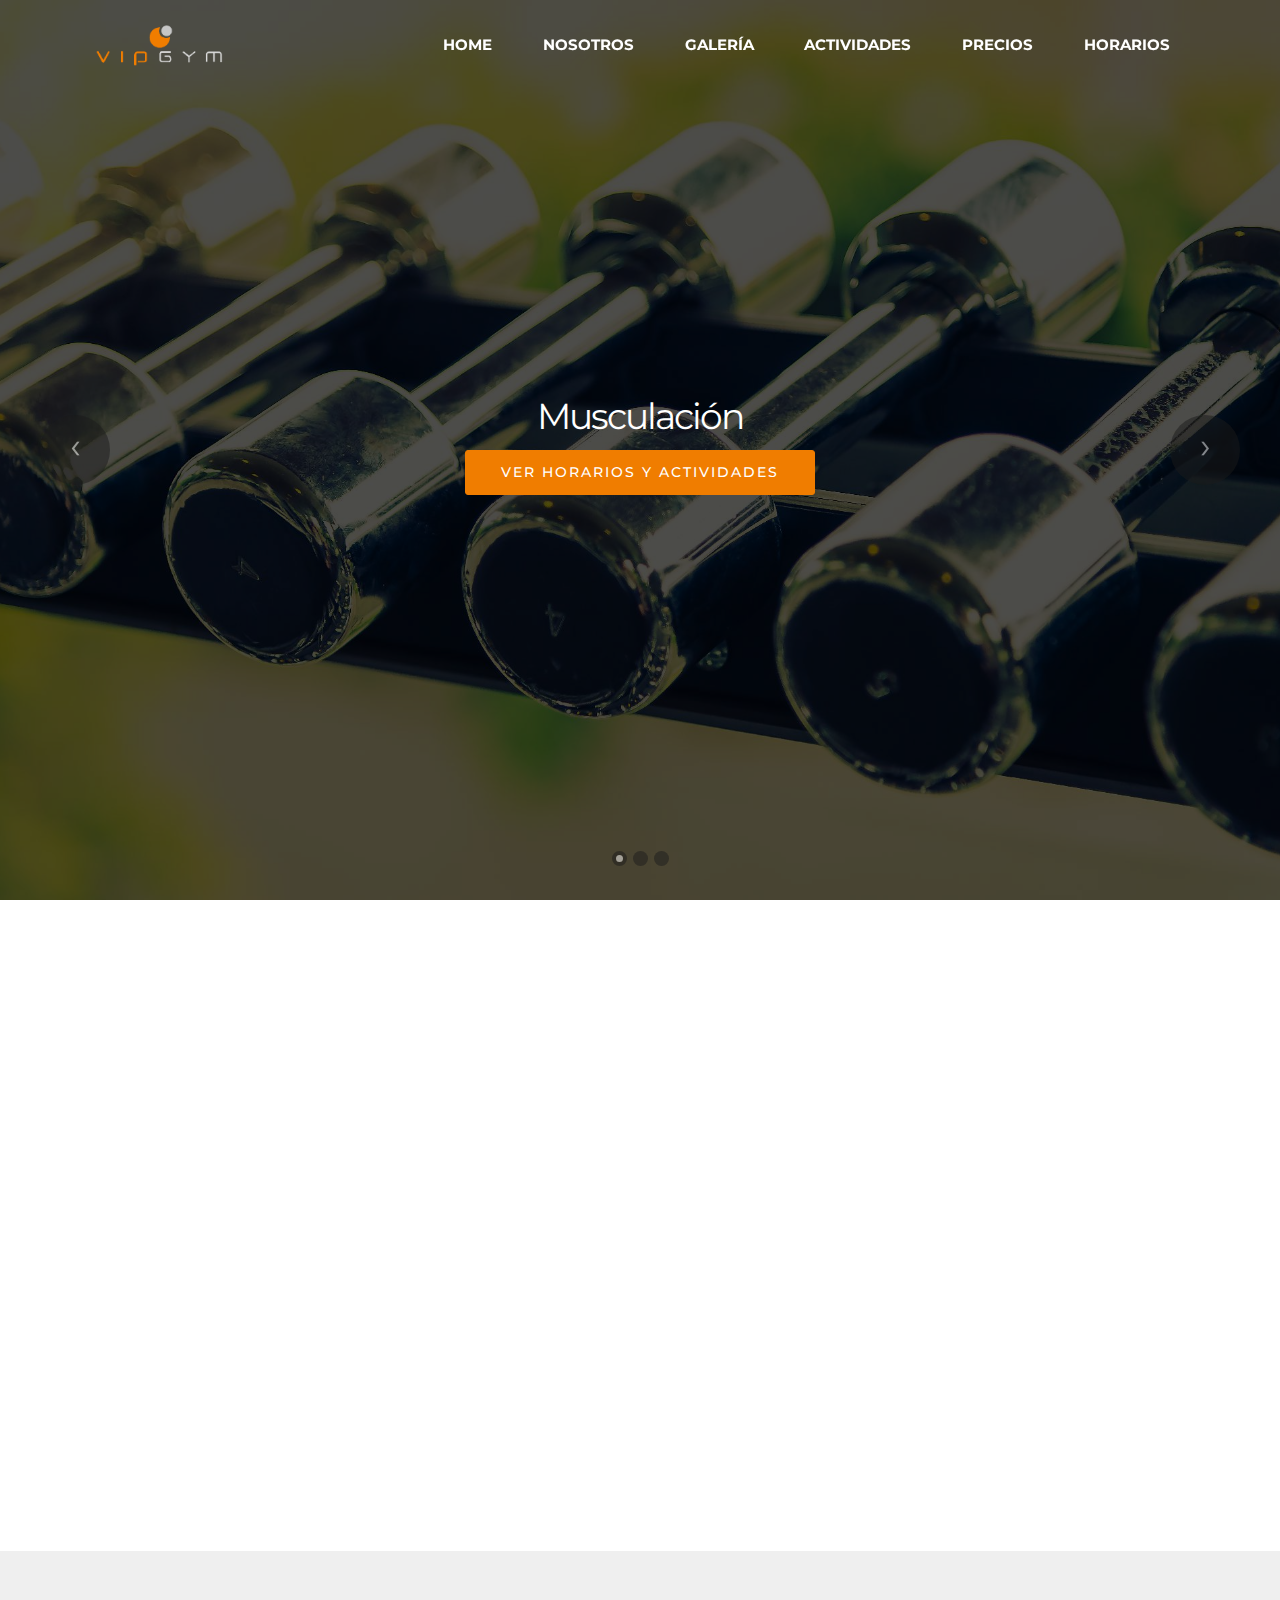
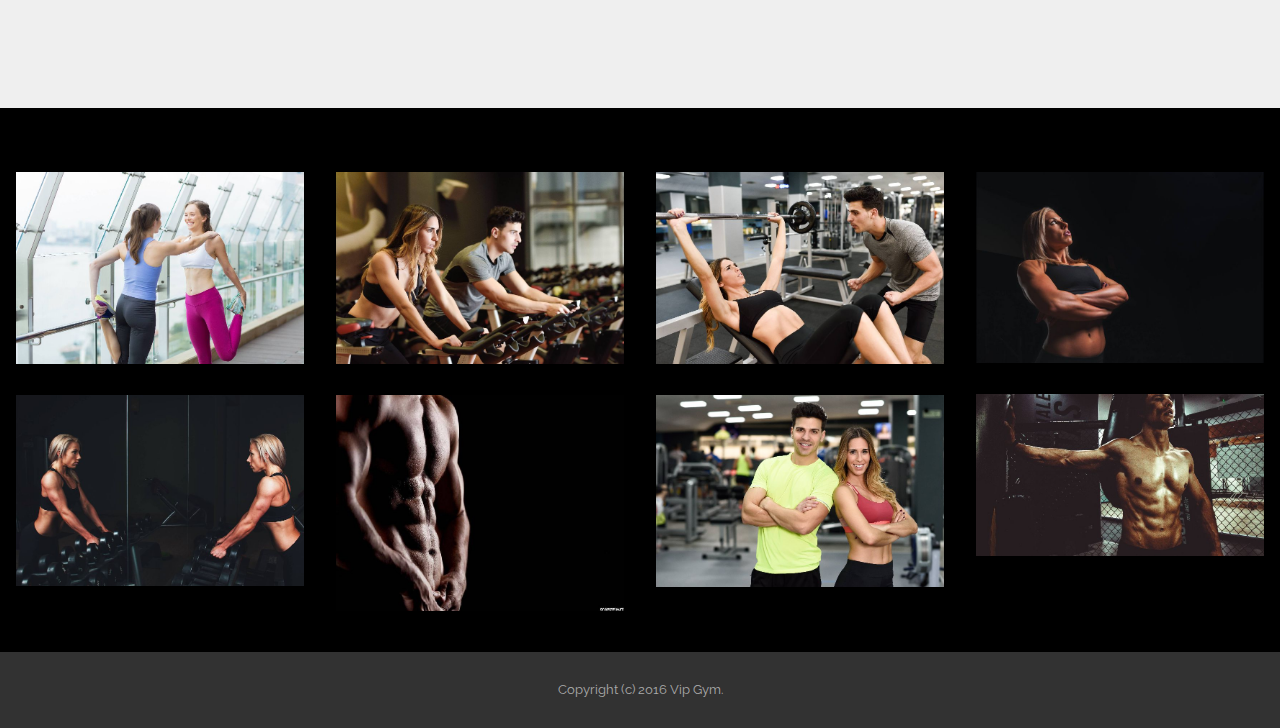
<file: index.html>
<!DOCTYPE html>
<html>
<head>
  <!-- Site made with Mobirise Website Builder v3.12.1, https://mobirise.com -->
  <meta charset="UTF-8">
  <meta http-equiv="X-UA-Compatible" content="IE=edge">
  <meta name="generator" content="Mobirise v3.12.1, mobirise.com">
  <meta name="viewport" content="width=device-width, initial-scale=1">
  <link rel="shortcut icon" href="assets/images/sitio-simple-390x128.png" type="image/x-icon">
  <meta name="description" content="">
  
  <link rel="stylesheet" href="https://fonts.googleapis.com/css?family=Lora:400,700,400italic,700italic&amp;subset=latin">
  <link rel="stylesheet" href="https://fonts.googleapis.com/css?family=Montserrat:400,700">
  <link rel="stylesheet" href="https://fonts.googleapis.com/css?family=Raleway:100,100i,200,200i,300,300i,400,400i,500,500i,600,600i,700,700i,800,800i,900,900i">
  <link rel="stylesheet" href="assets/bootstrap-material-design-font/css/material.css">
  <link rel="stylesheet" href="assets/et-line-font-plugin/style.css">
  <link rel="stylesheet" href="assets/tether/tether.min.css">
  <link rel="stylesheet" href="assets/bootstrap/css/bootstrap.min.css">
  <link rel="stylesheet" href="assets/dropdown/css/style.css">
  <link rel="stylesheet" href="assets/animate.css/animate.min.css">
  <link rel="stylesheet" href="assets/theme/css/style.css">
  <link rel="stylesheet" href="assets/mobirise-gallery/style.css">
  <link rel="stylesheet" href="assets/mobirise/css/mbr-additional.css" type="text/css">
  
  
  
</head>
<body>
<section id="menu-0">

    <nav class="navbar navbar-dropdown bg-color transparent navbar-fixed-top">
        <div class="container">

            <div class="mbr-table">
                <div class="mbr-table-cell">

                    <div class="navbar-brand">
                        <a href="https://mobirise.com" class="navbar-logo"><img src="assets/images/sitio-simple-390x128.png" alt="Mobirise"></a>
                        
                    </div>

                </div>
                <div class="mbr-table-cell">

                    <button class="navbar-toggler pull-xs-right hidden-md-up" type="button" data-toggle="collapse" data-target="#exCollapsingNavbar">
                        <div class="hamburger-icon"></div>
                    </button>

                    <ul class="nav-dropdown collapse pull-xs-right nav navbar-nav navbar-toggleable-sm" id="exCollapsingNavbar"><li class="nav-item"><a class="nav-link link" href="index.html#slider-1">HOME</a></li><li class="nav-item"><a class="nav-link link" href="index.html#msg-box5-5">NOSOTROS</a></li><li class="nav-item dropdown"><a class="nav-link link" href="index.html#gallery2-6">GALERÍA</a></li><li class="nav-item dropdown"><a class="nav-link link" href="index.html#msg-box5-5">ACTIVIDADES</a></li><li class="nav-item"><a class="nav-link link" href="index.html#msg-box5-5">PRECIOS</a></li><li class="nav-item"><a class="nav-link link" href="index.html#msg-box5-5">HORARIOS</a></li></ul>
                    <button hidden="" class="navbar-toggler navbar-close" type="button" data-toggle="collapse" data-target="#exCollapsingNavbar">
                        <div class="close-icon"></div>
                    </button>

                </div>
            </div>

        </div>
    </nav>

</section>

<section class="engine"><a rel="external" href="https://mobirise.com">Mobirise</a></section><section class="mbr-slider mbr-section mbr-section__container carousel slide mbr-section-nopadding mbr-after-navbar" data-ride="carousel" data-keyboard="false" data-wrap="true" data-pause="false" data-interval="5000" id="slider-1">
    <div>
        <div>
            <div>
                <ol class="carousel-indicators">
                    <li data-app-prevent-settings="" data-target="#slider-1" data-slide-to="0" class="active"></li><li data-app-prevent-settings="" data-target="#slider-1" data-slide-to="1"></li><li data-app-prevent-settings="" data-target="#slider-1" class="" data-slide-to="2"></li>
                </ol>
                <div class="carousel-inner" role="listbox">
                    <div class="mbr-section mbr-section-hero carousel-item dark center mbr-section-full active" data-bg-video-slide="false" style="background-image: url(assets/images/5750-2000x1335.jpg);">
                        <div class="mbr-table-cell">
                            <div class="mbr-overlay" style="opacity: 0.7;"></div>
                            <div class="container-slide container">
                                
                                <div class="row">
                                    <div class="col-md-8 col-md-offset-2 text-xs-center">
                                        <h2 class="mbr-section-title display-1"><div style="text-align: center;"><span style="text-align: right; font-weight: normal;">Musculación</span></div></h2>
                                        <p class="mbr-section-lead lead"></p>

                                        <div class="mbr-section-btn"><a class="btn btn-lg btn-danger" href="#top">VER HORARIOS Y ACTIVIDADES<br></a>  </div>
                                    </div>
                                </div>
                            </div>
                        </div>
                    </div><div class="mbr-section mbr-section-hero carousel-item dark center mbr-section-full" data-bg-video-slide="false" style="background-image: url(assets/images/686-2000x1334.jpg);">
                        <div class="mbr-table-cell">
                            <div class="mbr-overlay"></div>
                            <div class="container-slide container">
                                
                                <div class="row">
                                    <div class="col-md-8 col-md-offset-2 text-xs-center">
                                        <h2 class="mbr-section-title display-1"><span style="font-weight: normal;">Indoor cycle</span></h2>
                                        <p class="mbr-section-lead lead"></p>

                                        <div class="mbr-section-btn"><a class="btn btn-lg btn-danger" href="#top">VER HORARIO Y ACTIVIDADES<br></a> </div>
                                    </div>
                                </div>
                            </div>
                        </div>
                    </div><div class="mbr-section mbr-section-hero carousel-item dark center mbr-section-full" data-bg-video-slide="false" style="background-image: url(assets/images/oh1dmi0-2000x1333.jpg);">
                        <div class="mbr-table-cell">
                            <div class="mbr-overlay"></div>
                            <div class="container-slide container">
                                
                                <div class="row">
                                    <div class="col-md-8 col-md-offset-2 text-xs-center">
                                        <h2 class="mbr-section-title display-1"><span style="font-weight: normal;">Fitness group</span></h2>
                                        <p class="mbr-section-lead lead"></p>

                                        <div class="mbr-section-btn"><a class="btn btn-lg btn-danger" href="#top">VER HORARIO Y ACTIVIDADES<br></a> </div>
                                    </div>
                                </div>
                            </div>
                        </div>
                    </div>
                </div>

                <a data-app-prevent-settings="" class="left carousel-control" role="button" data-slide="prev" href="#slider-1">
                    <span class="icon-prev" aria-hidden="true"></span>
                    <span class="sr-only">Previous</span>
                </a>
                <a data-app-prevent-settings="" class="right carousel-control" role="button" data-slide="next" href="#slider-1">
                    <span class="icon-next" aria-hidden="true"></span>
                    <span class="sr-only">Next</span>
                </a>
            </div>
        </div>
    </div>
</section>

<section class="mbr-section" id="msg-box5-5" style="background-color: rgb(255, 255, 255); padding-top: 160px; padding-bottom: 160px;">

    
    <div class="container">
        <div class="row">
            <div class="mbr-table-md-up">

              

              <div class="mbr-table-cell col-md-5 text-xs-center text-md-right content-size">
                  <h3 class="mbr-section-title display-2">Nosotros</h3>
                  <div class="lead">

                    <p>Explicación corporativa acerca de Vip Gym</p>

                  </div>

                  
              </div>


              


              <div class="mbr-table-cell mbr-left-padding-md-up mbr-valign-top col-md-7 image-size" style="width: 50%;">
                  <div class="mbr-figure"><img src="assets/images/mbr-1400x929.jpg"></div>
              </div>

            </div>
        </div>
    </div>

</section>

<section class="mbr-section mbr-section__container article" id="header3-8" style="background-color: rgb(239, 239, 239); padding-top: 40px; padding-bottom: 60px;">
    <div class="container">
        <div class="row">
            <div class="col-xs-12">
                <h3 class="mbr-section-title display-2">GALERÍA</h3>
                <small class="mbr-section-subtitle"></small>
            </div>
        </div>
    </div>
</section>

<section class="mbr-gallery mbr-section mbr-section-nopadding mbr-slider-carousel" id="gallery3-9" data-filter="false" style="background-color: rgb(0, 0, 0); padding-top: 3rem; padding-bottom: 1.5rem;">
    <!-- Filter -->
    

    <!-- Gallery -->
    <div class="mbr-gallery-row">
        <div class=" mbr-gallery-layout-default">
            <div>
                <div>
                    <div class="mbr-gallery-item mbr-gallery-item__mobirise3 mbr-gallery-item--p1" data-tags="Awesome" data-video-url="false">
                        <div href="#lb-gallery3-9" data-slide-to="0" data-toggle="modal">
                            
                            

                            <img alt="" src="assets/images/oh1dmi0-2000x1333-800x533.jpg">
                            
                            <span class="icon-focus"></span>
                            
                        </div>
                    </div><div class="mbr-gallery-item mbr-gallery-item__mobirise3 mbr-gallery-item--p1" data-tags="Responsive" data-video-url="false">
                        <div href="#lb-gallery3-9" data-slide-to="1" data-toggle="modal">
                            
                            

                            <img alt="" src="assets/images/686-2000x1334-800x533.jpg">
                            
                            <span class="icon-focus"></span>
                            
                        </div>
                    </div><div class="mbr-gallery-item mbr-gallery-item__mobirise3 mbr-gallery-item--p1" data-tags="Creative" data-video-url="false">
                        <div href="#lb-gallery3-9" data-slide-to="2" data-toggle="modal">
                            
                            

                            <img alt="" src="assets/images/693-2000x1334-800x533.jpg">
                            
                            <span class="icon-focus"></span>
                            
                        </div>
                    </div><div class="mbr-gallery-item mbr-gallery-item__mobirise3 mbr-gallery-item--p1" data-tags="Animated" data-video-url="false">
                        <div href="#lb-gallery3-9" data-slide-to="3" data-toggle="modal">
                            
                            

                            <img alt="" src="assets/images/mbr-2000x1327-800x530.jpg">
                            
                            <span class="icon-focus"></span>
                            
                        </div>
                    </div><div class="mbr-gallery-item mbr-gallery-item__mobirise3 mbr-gallery-item--p1" data-tags="Awesome" data-video-url="false">
                        <div href="#lb-gallery3-9" data-slide-to="4" data-toggle="modal">
                            
                            

                            <img alt="" src="assets/images/mbr-2000x1125-800x450.jpg">
                            
                            <span class="icon-focus"></span>
                            
                        </div>
                    </div><div class="mbr-gallery-item mbr-gallery-item__mobirise3 mbr-gallery-item--p1" data-tags="Beautiful" data-video-url="false">
                        <div href="#lb-gallery3-9" data-slide-to="5" data-toggle="modal">
                            
                            

                            <img alt="" src="assets/images/mbr-1-2000x1328-800x531.jpg">
                            
                            <span class="icon-focus"></span>
                            
                        </div>
                    </div><div class="mbr-gallery-item mbr-gallery-item__mobirise3 mbr-gallery-item--p1" data-tags="Responsive" data-video-url="false">
                        <div href="#lb-gallery3-9" data-slide-to="6" data-toggle="modal">
                            
                            

                            <img alt="" src="assets/images/wallpaper-fitness-2000x1500-800x600.jpg">
                            
                            <span class="icon-focus"></span>
                            
                        </div>
                    </div><div class="mbr-gallery-item mbr-gallery-item__mobirise3 mbr-gallery-item--p1" data-tags="Animated" data-video-url="false">
                        <div href="#lb-gallery3-9" data-slide-to="7" data-toggle="modal">
                            
                            

                            <img alt="" src="assets/images/706-2000x1334-800x533.jpg">
                            
                            <span class="icon-focus"></span>
                            
                        </div>
                    </div>
                </div>
            </div>
            <div class="clearfix"></div>
        </div>
    </div>

    <!-- Lightbox -->
    <div data-app-prevent-settings="" class="mbr-slider modal fade carousel slide" tabindex="-1" data-keyboard="true" data-interval="false" id="lb-gallery3-9">
        <div class="modal-dialog">
            <div class="modal-content">
                <div class="modal-body">
                    <ol class="carousel-indicators">
                        <li data-app-prevent-settings="" data-target="#lb-gallery3-9" data-slide-to="0"></li><li data-app-prevent-settings="" data-target="#lb-gallery3-9" data-slide-to="1"></li><li data-app-prevent-settings="" data-target="#lb-gallery3-9" data-slide-to="2"></li><li data-app-prevent-settings="" data-target="#lb-gallery3-9" data-slide-to="3"></li><li data-app-prevent-settings="" data-target="#lb-gallery3-9" data-slide-to="4"></li><li data-app-prevent-settings="" data-target="#lb-gallery3-9" data-slide-to="5"></li><li data-app-prevent-settings="" data-target="#lb-gallery3-9" class=" active" data-slide-to="6"></li><li data-app-prevent-settings="" data-target="#lb-gallery3-9" data-slide-to="7"></li>
                    </ol>
                    <div class="carousel-inner">
                        <div class="carousel-item">
                            <img alt="" src="assets/images/oh1dmi0-2000x1333.jpg">
                        </div><div class="carousel-item">
                            <img alt="" src="assets/images/686-2000x1334.jpg">
                        </div><div class="carousel-item">
                            <img alt="" src="assets/images/693-2000x1334.jpg">
                        </div><div class="carousel-item">
                            <img alt="" src="assets/images/mbr-2000x1327.jpg">
                        </div><div class="carousel-item">
                            <img alt="" src="assets/images/mbr-2000x1125.jpg">
                        </div><div class="carousel-item">
                            <img alt="" src="assets/images/mbr-1-2000x1328.jpg">
                        </div><div class="carousel-item active">
                            <img alt="" src="assets/images/wallpaper-fitness-2000x1500.jpg">
                        </div><div class="carousel-item">
                            <img alt="" src="assets/images/706-2000x1334.jpg">
                        </div>
                    </div>
                    <a class="left carousel-control" role="button" data-slide="prev" href="#lb-gallery3-9">
                        <span class="icon-prev" aria-hidden="true"></span>
                        <span class="sr-only">Previous</span>
                    </a>
                    <a class="right carousel-control" role="button" data-slide="next" href="#lb-gallery3-9">
                        <span class="icon-next" aria-hidden="true"></span>
                        <span class="sr-only">Next</span>
                    </a>

                    <a class="close" href="#" role="button" data-dismiss="modal">
                        <span aria-hidden="true">×</span>
                        <span class="sr-only">Close</span>
                    </a>
                </div>
            </div>
        </div>
    </div>
</section>

<footer class="mbr-small-footer mbr-section mbr-section-nopadding" id="footer1-3" style="background-color: rgb(50, 50, 50); padding-top: 1.75rem; padding-bottom: 1.75rem;">
    
    <div class="container">
        <p class="text-xs-center">Copyright (c) 2016 Vip Gym.</p>
    </div>
</footer>


  <script src="assets/web/assets/jquery/jquery.min.js"></script>
  <script src="assets/tether/tether.min.js"></script>
  <script src="assets/bootstrap/js/bootstrap.min.js"></script>
  <script src="assets/smooth-scroll/smooth-scroll.js"></script>
  <script src="assets/dropdown/js/script.min.js"></script>
  <script src="assets/touch-swipe/jquery.touch-swipe.min.js"></script>
  <script src="assets/viewport-checker/jquery.viewportchecker.js"></script>
  <script src="assets/bootstrap-carousel-swipe/bootstrap-carousel-swipe.js"></script>
  <script src="assets/masonry/masonry.pkgd.min.js"></script>
  <script src="assets/imagesloaded/imagesloaded.pkgd.min.js"></script>
  <script src="assets/theme/js/script.js"></script>
  <script src="assets/mobirise-gallery/player.min.js"></script>
  <script src="assets/mobirise-gallery/script.js"></script>
  
  
  <input name="animation" type="hidden">
  </body>
</html>
</file>
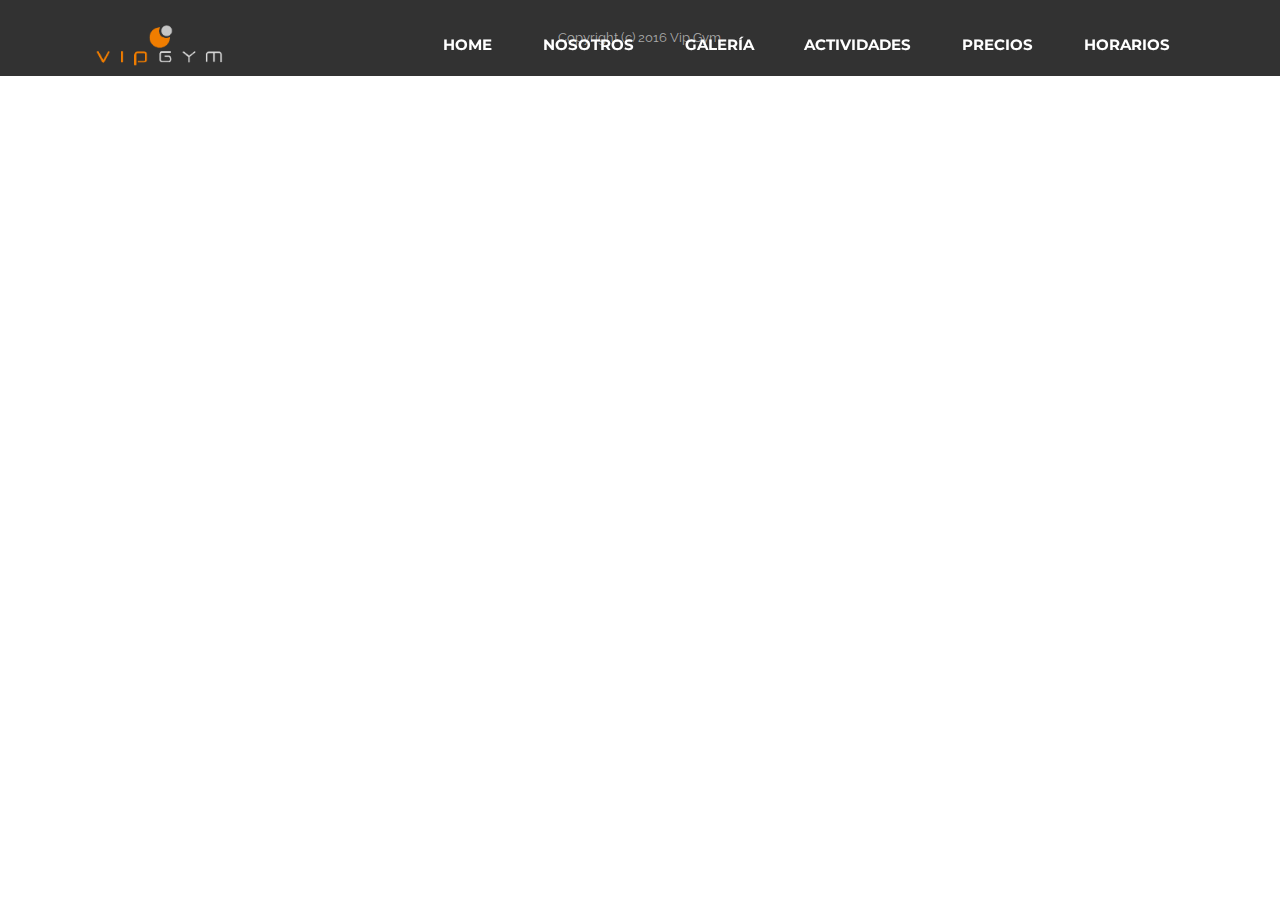
<file: page1.html>
<!DOCTYPE html>
<html>
<head>
  <!-- Site made with Mobirise Website Builder v3.12.1, https://mobirise.com -->
  <meta charset="UTF-8">
  <meta http-equiv="X-UA-Compatible" content="IE=edge">
  <meta name="generator" content="Mobirise v3.12.1, mobirise.com">
  <meta name="viewport" content="width=device-width, initial-scale=1">
  <link rel="shortcut icon" href="assets/images/sitio-simple-390x128.png" type="image/x-icon">
  <meta name="description" content="Website Maker Description">
  <title>Website Maker Title</title>
  <link rel="stylesheet" href="https://fonts.googleapis.com/css?family=Lora:400,700,400italic,700italic&amp;subset=latin">
  <link rel="stylesheet" href="https://fonts.googleapis.com/css?family=Montserrat:400,700">
  <link rel="stylesheet" href="https://fonts.googleapis.com/css?family=Raleway:100,100i,200,200i,300,300i,400,400i,500,500i,600,600i,700,700i,800,800i,900,900i">
  <link rel="stylesheet" href="assets/bootstrap-material-design-font/css/material.css">
  <link rel="stylesheet" href="assets/tether/tether.min.css">
  <link rel="stylesheet" href="assets/bootstrap/css/bootstrap.min.css">
  <link rel="stylesheet" href="assets/dropdown/css/style.css">
  <link rel="stylesheet" href="assets/animate.css/animate.min.css">
  <link rel="stylesheet" href="assets/theme/css/style.css">
  <link rel="stylesheet" href="assets/mobirise/css/mbr-additional.css" type="text/css">
  
  
  
</head>
<body>
<section id="menu-2">

    <nav class="navbar navbar-dropdown bg-color transparent navbar-fixed-top">
        <div class="container">

            <div class="mbr-table">
                <div class="mbr-table-cell">

                    <div class="navbar-brand">
                        <a href="https://mobirise.com" class="navbar-logo"><img src="assets/images/sitio-simple-390x128.png" alt="Mobirise"></a>
                        
                    </div>

                </div>
                <div class="mbr-table-cell">

                    <button class="navbar-toggler pull-xs-right hidden-md-up" type="button" data-toggle="collapse" data-target="#exCollapsingNavbar">
                        <div class="hamburger-icon"></div>
                    </button>

                    <ul class="nav-dropdown collapse pull-xs-right nav navbar-nav navbar-toggleable-sm" id="exCollapsingNavbar"><li class="nav-item"><a class="nav-link link" href="index.html#slider-1">HOME</a></li><li class="nav-item"><a class="nav-link link" href="index.html#msg-box5-5">NOSOTROS</a></li><li class="nav-item dropdown"><a class="nav-link link" href="index.html#gallery2-6">GALERÍA</a></li><li class="nav-item dropdown"><a class="nav-link link" href="index.html#msg-box5-5">ACTIVIDADES</a></li><li class="nav-item"><a class="nav-link link" href="index.html#msg-box5-5">PRECIOS</a></li><li class="nav-item"><a class="nav-link link" href="index.html#msg-box5-5">HORARIOS</a></li></ul>
                    <button hidden="" class="navbar-toggler navbar-close" type="button" data-toggle="collapse" data-target="#exCollapsingNavbar">
                        <div class="close-icon"></div>
                    </button>

                </div>
            </div>

        </div>
    </nav>

</section>

<section class="engine"><a rel="external" href="https://mobirise.com">https://mobirise.com/</a></section><footer class="mbr-small-footer mbr-section mbr-section-nopadding mbr-after-navbar" id="footer1-3" style="background-color: rgb(50, 50, 50); padding-top: 1.75rem; padding-bottom: 1.75rem;">
    
    <div class="container">
        <p class="text-xs-center">Copyright (c) 2016 Vip Gym.</p>
    </div>
</footer>


  <script src="assets/web/assets/jquery/jquery.min.js"></script>
  <script src="assets/tether/tether.min.js"></script>
  <script src="assets/bootstrap/js/bootstrap.min.js"></script>
  <script src="assets/smooth-scroll/smooth-scroll.js"></script>
  <script src="assets/dropdown/js/script.min.js"></script>
  <script src="assets/touch-swipe/jquery.touch-swipe.min.js"></script>
  <script src="assets/viewport-checker/jquery.viewportchecker.js"></script>
  <script src="assets/theme/js/script.js"></script>
  
  
  <input name="animation" type="hidden">
  </body>
</html>
</file>
<file: assets/bootstrap-material-design-font/css/material.css>
@font-face {
  font-family: 'Material-Design-Icons';
  src: url('../fonts/Material-Design-Icons.eot?3ocs8m');
  src: url('../fonts/Material-Design-Icons.eot?#iefix3ocs8m') format('embedded-opentype'), url('../fonts/Material-Design-Icons.woff?3ocs8m') format('woff'), url('../fonts/Material-Design-Icons.ttf?3ocs8m') format('truetype'), url('../fonts/Material-Design-Icons.svg?3ocs8m#Material-Design-Icons') format('svg');
  font-weight: normal;
  font-style: normal;
}
[class^="mdi-"],
[class*="mdi-"] {
  speak: none;
  display: inline-block;
  font-style: normal;
  font-variant:normal;
  font-weight:normal;
  /*font-size:24px;*/
  line-height:1;
  font-family:'Material-Design-Icons' !important;
  text-rendering: auto;
  
  -webkit-font-smoothing: antialiased;
  -moz-osx-font-smoothing: grayscale;
  -webkit-transform: translate(0, 0);
      -ms-transform: translate(0, 0);
          transform: translate(0, 0);
}
[class^="mdi-"]:before,
[class*="mdi-"]:before {
  display: inline-block;
  speak: none;
  text-decoration: inherit;
}
[class^="mdi-"].pull-left,
[class*="mdi-"].pull-left {
  margin-right: .3em;
}
[class^="mdi-"].pull-right,
[class*="mdi-"].pull-right {
  margin-left: .3em;
}
[class^="mdi-"].mdi-lg:before,
[class*="mdi-"].mdi-lg:before,
[class^="mdi-"].mdi-lg:after,
[class*="mdi-"].mdi-lg:after {
  font-size: 1.33333333em;
  line-height: 0.75em;
  vertical-align: -15%;
}
[class^="mdi-"].mdi-2x:before,
[class*="mdi-"].mdi-2x:before,
[class^="mdi-"].mdi-2x:after,
[class*="mdi-"].mdi-2x:after {
  font-size: 2em;
}
[class^="mdi-"].mdi-3x:before,
[class*="mdi-"].mdi-3x:before,
[class^="mdi-"].mdi-3x:after,
[class*="mdi-"].mdi-3x:after {
  font-size: 3em;
}
[class^="mdi-"].mdi-4x:before,
[class*="mdi-"].mdi-4x:before,
[class^="mdi-"].mdi-4x:after,
[class*="mdi-"].mdi-4x:after {
  font-size: 4em;
}
[class^="mdi-"].mdi-5x:before,
[class*="mdi-"].mdi-5x:before,
[class^="mdi-"].mdi-5x:after,
[class*="mdi-"].mdi-5x:after {
  font-size: 5em;
}
[class^="mdi-device-signal-cellular-"]:after,
[class^="mdi-device-battery-"]:after,
[class^="mdi-device-battery-charging-"]:after,
[class^="mdi-device-signal-cellular-connected-no-internet-"]:after,
[class^="mdi-device-signal-wifi-"]:after,
[class^="mdi-device-signal-wifi-statusbar-not-connected"]:after,
.mdi-device-network-wifi:after {
  opacity: .3;
  position: absolute;
  left: 0;
  top: 0;
  z-index: 1;
  display: inline-block;
  speak: none;
  text-decoration: inherit;
}
[class^="mdi-device-signal-cellular-"]:after {
  content: "\e758";
}
[class^="mdi-device-battery-"]:after {
  content: "\e735";
}
[class^="mdi-device-battery-charging-"]:after {
  content: "\e733";
}
[class^="mdi-device-signal-cellular-connected-no-internet-"]:after {
  content: "\e75d";
}
[class^="mdi-device-signal-wifi-"]:after,
.mdi-device-network-wifi:after {
  content: "\e765";
}
[class^="mdi-device-signal-wifi-statusbasr-not-connected"]:after {
  content: "\e8f7";
}
.mdi-device-signal-cellular-off:after,
.mdi-device-signal-cellular-null:after,
.mdi-device-signal-cellular-no-sim:after,
.mdi-device-signal-wifi-off:after,
.mdi-device-signal-wifi-4-bar:after,
.mdi-device-signal-cellular-4-bar:after,
.mdi-device-battery-alert:after,
.mdi-device-signal-cellular-connected-no-internet-4-bar:after,
.mdi-device-battery-std:after,
.mdi-device-battery-full .mdi-device-battery-unknown:after {
  content: "";
}
.mdi-fw {
  width: 1.28571429em;
  text-align: center;
}
.mdi-ul {
  padding-left: 0;
  margin-left: 2.14285714em;
  list-style-type: none;
}
.mdi-ul > li {
  position: relative;
}
.mdi-li {
  position: absolute;
  left: -2.14285714em;
  width: 2.14285714em;
  top: 0.14285714em;
  text-align: center;
}
.mdi-li.mdi-lg {
  left: -1.85714286em;
}
.mdi-border {
  padding: .2em .25em .15em;
  border: solid 0.08em #eeeeee;
  border-radius: .1em;
}
.mdi-spin {
  -webkit-animation: mdi-spin 2s infinite linear;
  animation: mdi-spin 2s infinite linear;
  -webkit-transform-origin: 50% 50%;
  -ms-transform-origin: 50% 50%;
      transform-origin: 50% 50%;
}
.mdi-pulse {
  -webkit-animation: mdi-spin 1s steps(8) infinite;
  animation: mdi-spin 1s steps(8) infinite;
  -webkit-transform-origin: 50% 50%;
  -ms-transform-origin: 50% 50%;
      transform-origin: 50% 50%;
}
@-webkit-keyframes mdi-spin {
  0% {
    -webkit-transform: rotate(0deg);
    transform: rotate(0deg);
  }
  100% {
    -webkit-transform: rotate(359deg);
    transform: rotate(359deg);
  }
}
@keyframes mdi-spin {
  0% {
    -webkit-transform: rotate(0deg);
    transform: rotate(0deg);
  }
  100% {
    -webkit-transform: rotate(359deg);
    transform: rotate(359deg);
  }
}
.mdi-rotate-90 {
  filter: progid:DXImageTransform.Microsoft.BasicImage(rotation=1);
  -webkit-transform: rotate(90deg);
  -ms-transform: rotate(90deg);
  transform: rotate(90deg);
}
.mdi-rotate-180 {
  filter: progid:DXImageTransform.Microsoft.BasicImage(rotation=2);
  -webkit-transform: rotate(180deg);
  -ms-transform: rotate(180deg);
  transform: rotate(180deg);
}
.mdi-rotate-270 {
  filter: progid:DXImageTransform.Microsoft.BasicImage(rotation=3);
  -webkit-transform: rotate(270deg);
  -ms-transform: rotate(270deg);
  transform: rotate(270deg);
}
.mdi-flip-horizontal {
  filter: progid:DXImageTransform.Microsoft.BasicImage(rotation=0, mirror=1);
  -webkit-transform: scale(-1, 1);
  -ms-transform: scale(-1, 1);
  transform: scale(-1, 1);
}
.mdi-flip-vertical {
  filter: progid:DXImageTransform.Microsoft.BasicImage(rotation=2, mirror=1);
  -webkit-transform: scale(1, -1);
  -ms-transform: scale(1, -1);
  transform: scale(1, -1);
}
:root .mdi-rotate-90,
:root .mdi-rotate-180,
:root .mdi-rotate-270,
:root .mdi-flip-horizontal,
:root .mdi-flip-vertical {
  -webkit-filter: none;
          filter: none;
}
.mdi-stack {
  position: relative;
  display: inline-block;
  width: 2em;
  height: 2em;
  line-height: 2em;
  vertical-align: middle;
}
.mdi-stack-1x,
.mdi-stack-2x {
  position: absolute;
  left: 0;
  width: 100%;
  text-align: center;
}
.mdi-stack-1x {
  line-height: inherit;
}
.mdi-stack-2x {
  font-size: 2em;
}
.mdi-inverse {
  color: #ffffff;
}
/* Start Icons */
.mdi-action-3d-rotation:before {
  content: "\e600";
}
.mdi-action-accessibility:before {
  content: "\e601";
}
.mdi-action-account-balance-wallet:before {
  content: "\e602";
}
.mdi-action-account-balance:before {
  content: "\e603";
}
.mdi-action-account-box:before {
  content: "\e604";
}
.mdi-action-account-child:before {
  content: "\e605";
}
.mdi-action-account-circle:before {
  content: "\e606";
}
.mdi-action-add-shopping-cart:before {
  content: "\e607";
}
.mdi-action-alarm-add:before {
  content: "\e608";
}
.mdi-action-alarm-off:before {
  content: "\e609";
}
.mdi-action-alarm-on:before {
  content: "\e60a";
}
.mdi-action-alarm:before {
  content: "\e60b";
}
.mdi-action-android:before {
  content: "\e60c";
}
.mdi-action-announcement:before {
  content: "\e60d";
}
.mdi-action-aspect-ratio:before {
  content: "\e60e";
}
.mdi-action-assessment:before {
  content: "\e60f";
}
.mdi-action-assignment-ind:before {
  content: "\e610";
}
.mdi-action-assignment-late:before {
  content: "\e611";
}
.mdi-action-assignment-return:before {
  content: "\e612";
}
.mdi-action-assignment-returned:before {
  content: "\e613";
}
.mdi-action-assignment-turned-in:before {
  content: "\e614";
}
.mdi-action-assignment:before {
  content: "\e615";
}
.mdi-action-autorenew:before {
  content: "\e616";
}
.mdi-action-backup:before {
  content: "\e617";
}
.mdi-action-book:before {
  content: "\e618";
}
.mdi-action-bookmark-outline:before {
  content: "\e619";
}
.mdi-action-bookmark:before {
  content: "\e61a";
}
.mdi-action-bug-report:before {
  content: "\e61b";
}
.mdi-action-cached:before {
  content: "\e61c";
}
.mdi-action-check-circle:before {
  content: "\e61d";
}
.mdi-action-class:before {
  content: "\e61e";
}
.mdi-action-credit-card:before {
  content: "\e61f";
}
.mdi-action-dashboard:before {
  content: "\e620";
}
.mdi-action-delete:before {
  content: "\e621";
}
.mdi-action-description:before {
  content: "\e622";
}
.mdi-action-dns:before {
  content: "\e623";
}
.mdi-action-done-all:before {
  content: "\e624";
}
.mdi-action-done:before {
  content: "\e625";
}
.mdi-action-event:before {
  content: "\e626";
}
.mdi-action-exit-to-app:before {
  content: "\e627";
}
.mdi-action-explore:before {
  content: "\e628";
}
.mdi-action-extension:before {
  content: "\e629";
}
.mdi-action-face-unlock:before {
  content: "\e62a";
}
.mdi-action-favorite-outline:before {
  content: "\e62b";
}
.mdi-action-favorite:before {
  content: "\e62c";
}
.mdi-action-find-in-page:before {
  content: "\e62d";
}
.mdi-action-find-replace:before {
  content: "\e62e";
}
.mdi-action-flip-to-back:before {
  content: "\e62f";
}
.mdi-action-flip-to-front:before {
  content: "\e630";
}
.mdi-action-get-app:before {
  content: "\e631";
}
.mdi-action-grade:before {
  content: "\e632";
}
.mdi-action-group-work:before {
  content: "\e633";
}
.mdi-action-help:before {
  content: "\e634";
}
.mdi-action-highlight-remove:before {
  content: "\e635";
}
.mdi-action-history:before {
  content: "\e636";
}
.mdi-action-home:before {
  content: "\e637";
}
.mdi-action-https:before {
  content: "\e638";
}
.mdi-action-info-outline:before {
  content: "\e639";
}
.mdi-action-info:before {
  content: "\e63a";
}
.mdi-action-input:before {
  content: "\e63b";
}
.mdi-action-invert-colors:before {
  content: "\e63c";
}
.mdi-action-label-outline:before {
  content: "\e63d";
}
.mdi-action-label:before {
  content: "\e63e";
}
.mdi-action-language:before {
  content: "\e63f";
}
.mdi-action-launch:before {
  content: "\e640";
}
.mdi-action-list:before {
  content: "\e641";
}
.mdi-action-lock-open:before {
  content: "\e642";
}
.mdi-action-lock-outline:before {
  content: "\e643";
}
.mdi-action-lock:before {
  content: "\e644";
}
.mdi-action-loyalty:before {
  content: "\e645";
}
.mdi-action-markunread-mailbox:before {
  content: "\e646";
}
.mdi-action-note-add:before {
  content: "\e647";
}
.mdi-action-open-in-browser:before {
  content: "\e648";
}
.mdi-action-open-in-new:before {
  content: "\e649";
}
.mdi-action-open-with:before {
  content: "\e64a";
}
.mdi-action-pageview:before {
  content: "\e64b";
}
.mdi-action-payment:before {
  content: "\e64c";
}
.mdi-action-perm-camera-mic:before {
  content: "\e64d";
}
.mdi-action-perm-contact-cal:before {
  content: "\e64e";
}
.mdi-action-perm-data-setting:before {
  content: "\e64f";
}
.mdi-action-perm-device-info:before {
  content: "\e650";
}
.mdi-action-perm-identity:before {
  content: "\e651";
}
.mdi-action-perm-media:before {
  content: "\e652";
}
.mdi-action-perm-phone-msg:before {
  content: "\e653";
}
.mdi-action-perm-scan-wifi:before {
  content: "\e654";
}
.mdi-action-picture-in-picture:before {
  content: "\e655";
}
.mdi-action-polymer:before {
  content: "\e656";
}
.mdi-action-print:before {
  content: "\e657";
}
.mdi-action-query-builder:before {
  content: "\e658";
}
.mdi-action-question-answer:before {
  content: "\e659";
}
.mdi-action-receipt:before {
  content: "\e65a";
}
.mdi-action-redeem:before {
  content: "\e65b";
}
.mdi-action-reorder:before {
  content: "\e65c";
}
.mdi-action-report-problem:before {
  content: "\e65d";
}
.mdi-action-restore:before {
  content: "\e65e";
}
.mdi-action-room:before {
  content: "\e65f";
}
.mdi-action-schedule:before {
  content: "\e660";
}
.mdi-action-search:before {
  content: "\e661";
}
.mdi-action-settings-applications:before {
  content: "\e662";
}
.mdi-action-settings-backup-restore:before {
  content: "\e663";
}
.mdi-action-settings-bluetooth:before {
  content: "\e664";
}
.mdi-action-settings-cell:before {
  content: "\e665";
}
.mdi-action-settings-display:before {
  content: "\e666";
}
.mdi-action-settings-ethernet:before {
  content: "\e667";
}
.mdi-action-settings-input-antenna:before {
  content: "\e668";
}
.mdi-action-settings-input-component:before {
  content: "\e669";
}
.mdi-action-settings-input-composite:before {
  content: "\e66a";
}
.mdi-action-settings-input-hdmi:before {
  content: "\e66b";
}
.mdi-action-settings-input-svideo:before {
  content: "\e66c";
}
.mdi-action-settings-overscan:before {
  content: "\e66d";
}
.mdi-action-settings-phone:before {
  content: "\e66e";
}
.mdi-action-settings-power:before {
  content: "\e66f";
}
.mdi-action-settings-remote:before {
  content: "\e670";
}
.mdi-action-settings-voice:before {
  content: "\e671";
}
.mdi-action-settings:before {
  content: "\e672";
}
.mdi-action-shop-two:before {
  content: "\e673";
}
.mdi-action-shop:before {
  content: "\e674";
}
.mdi-action-shopping-basket:before {
  content: "\e675";
}
.mdi-action-shopping-cart:before {
  content: "\e676";
}
.mdi-action-speaker-notes:before {
  content: "\e677";
}
.mdi-action-spellcheck:before {
  content: "\e678";
}
.mdi-action-star-rate:before {
  content: "\e679";
}
.mdi-action-stars:before {
  content: "\e67a";
}
.mdi-action-store:before {
  content: "\e67b";
}
.mdi-action-subject:before {
  content: "\e67c";
}
.mdi-action-supervisor-account:before {
  content: "\e67d";
}
.mdi-action-swap-horiz:before {
  content: "\e67e";
}
.mdi-action-swap-vert-circle:before {
  content: "\e67f";
}
.mdi-action-swap-vert:before {
  content: "\e680";
}
.mdi-action-system-update-tv:before {
  content: "\e681";
}
.mdi-action-tab-unselected:before {
  content: "\e682";
}
.mdi-action-tab:before {
  content: "\e683";
}
.mdi-action-theaters:before {
  content: "\e684";
}
.mdi-action-thumb-down:before {
  content: "\e685";
}
.mdi-action-thumb-up:before {
  content: "\e686";
}
.mdi-action-thumbs-up-down:before {
  content: "\e687";
}
.mdi-action-toc:before {
  content: "\e688";
}
.mdi-action-today:before {
  content: "\e689";
}
.mdi-action-track-changes:before {
  content: "\e68a";
}
.mdi-action-translate:before {
  content: "\e68b";
}
.mdi-action-trending-down:before {
  content: "\e68c";
}
.mdi-action-trending-neutral:before {
  content: "\e68d";
}
.mdi-action-trending-up:before {
  content: "\e68e";
}
.mdi-action-turned-in-not:before {
  content: "\e68f";
}
.mdi-action-turned-in:before {
  content: "\e690";
}
.mdi-action-verified-user:before {
  content: "\e691";
}
.mdi-action-view-agenda:before {
  content: "\e692";
}
.mdi-action-view-array:before {
  content: "\e693";
}
.mdi-action-view-carousel:before {
  content: "\e694";
}
.mdi-action-view-column:before {
  content: "\e695";
}
.mdi-action-view-day:before {
  content: "\e696";
}
.mdi-action-view-headline:before {
  content: "\e697";
}
.mdi-action-view-list:before {
  content: "\e698";
}
.mdi-action-view-module:before {
  content: "\e699";
}
.mdi-action-view-quilt:before {
  content: "\e69a";
}
.mdi-action-view-stream:before {
  content: "\e69b";
}
.mdi-action-view-week:before {
  content: "\e69c";
}
.mdi-action-visibility-off:before {
  content: "\e69d";
}
.mdi-action-visibility:before {
  content: "\e69e";
}
.mdi-action-wallet-giftcard:before {
  content: "\e69f";
}
.mdi-action-wallet-membership:before {
  content: "\e6a0";
}
.mdi-action-wallet-travel:before {
  content: "\e6a1";
}
.mdi-action-work:before {
  content: "\e6a2";
}
.mdi-alert-error:before {
  content: "\e6a3";
}
.mdi-alert-warning:before {
  content: "\e6a4";
}
.mdi-av-album:before {
  content: "\e6a5";
}
.mdi-av-closed-caption:before {
  content: "\e6a6";
}
.mdi-av-equalizer:before {
  content: "\e6a7";
}
.mdi-av-explicit:before {
  content: "\e6a8";
}
.mdi-av-fast-forward:before {
  content: "\e6a9";
}
.mdi-av-fast-rewind:before {
  content: "\e6aa";
}
.mdi-av-games:before {
  content: "\e6ab";
}
.mdi-av-hearing:before {
  content: "\e6ac";
}
.mdi-av-high-quality:before {
  content: "\e6ad";
}
.mdi-av-loop:before {
  content: "\e6ae";
}
.mdi-av-mic-none:before {
  content: "\e6af";
}
.mdi-av-mic-off:before {
  content: "\e6b0";
}
.mdi-av-mic:before {
  content: "\e6b1";
}
.mdi-av-movie:before {
  content: "\e6b2";
}
.mdi-av-my-library-add:before {
  content: "\e6b3";
}
.mdi-av-my-library-books:before {
  content: "\e6b4";
}
.mdi-av-my-library-music:before {
  content: "\e6b5";
}
.mdi-av-new-releases:before {
  content: "\e6b6";
}
.mdi-av-not-interested:before {
  content: "\e6b7";
}
.mdi-av-pause-circle-fill:before {
  content: "\e6b8";
}
.mdi-av-pause-circle-outline:before {
  content: "\e6b9";
}
.mdi-av-pause:before {
  content: "\e6ba";
}
.mdi-av-play-arrow:before {
  content: "\e6bb";
}
.mdi-av-play-circle-fill:before {
  content: "\e6bc";
}
.mdi-av-play-circle-outline:before {
  content: "\e6bd";
}
.mdi-av-play-shopping-bag:before {
  content: "\e6be";
}
.mdi-av-playlist-add:before {
  content: "\e6bf";
}
.mdi-av-queue-music:before {
  content: "\e6c0";
}
.mdi-av-queue:before {
  content: "\e6c1";
}
.mdi-av-radio:before {
  content: "\e6c2";
}
.mdi-av-recent-actors:before {
  content: "\e6c3";
}
.mdi-av-repeat-one:before {
  content: "\e6c4";
}
.mdi-av-repeat:before {
  content: "\e6c5";
}
.mdi-av-replay:before {
  content: "\e6c6";
}
.mdi-av-shuffle:before {
  content: "\e6c7";
}
.mdi-av-skip-next:before {
  content: "\e6c8";
}
.mdi-av-skip-previous:before {
  content: "\e6c9";
}
.mdi-av-snooze:before {
  content: "\e6ca";
}
.mdi-av-stop:before {
  content: "\e6cb";
}
.mdi-av-subtitles:before {
  content: "\e6cc";
}
.mdi-av-surround-sound:before {
  content: "\e6cd";
}
.mdi-av-timer:before {
  content: "\e6ce";
}
.mdi-av-video-collection:before {
  content: "\e6cf";
}
.mdi-av-videocam-off:before {
  content: "\e6d0";
}
.mdi-av-videocam:before {
  content: "\e6d1";
}
.mdi-av-volume-down:before {
  content: "\e6d2";
}
.mdi-av-volume-mute:before {
  content: "\e6d3";
}
.mdi-av-volume-off:before {
  content: "\e6d4";
}
.mdi-av-volume-up:before {
  content: "\e6d5";
}
.mdi-av-web:before {
  content: "\e6d6";
}
.mdi-communication-business:before {
  content: "\e6d7";
}
.mdi-communication-call-end:before {
  content: "\e6d8";
}
.mdi-communication-call-made:before {
  content: "\e6d9";
}
.mdi-communication-call-merge:before {
  content: "\e6da";
}
.mdi-communication-call-missed:before {
  content: "\e6db";
}
.mdi-communication-call-received:before {
  content: "\e6dc";
}
.mdi-communication-call-split:before {
  content: "\e6dd";
}
.mdi-communication-call:before {
  content: "\e6de";
}
.mdi-communication-chat:before {
  content: "\e6df";
}
.mdi-communication-clear-all:before {
  content: "\e6e0";
}
.mdi-communication-comment:before {
  content: "\e6e1";
}
.mdi-communication-contacts:before {
  content: "\e6e2";
}
.mdi-communication-dialer-sip:before {
  content: "\e6e3";
}
.mdi-communication-dialpad:before {
  content: "\e6e4";
}
.mdi-communication-dnd-on:before {
  content: "\e6e5";
}
.mdi-communication-email:before {
  content: "\e6e6";
}
.mdi-communication-forum:before {
  content: "\e6e7";
}
.mdi-communication-import-export:before {
  content: "\e6e8";
}
.mdi-communication-invert-colors-off:before {
  content: "\e6e9";
}
.mdi-communication-invert-colors-on:before {
  content: "\e6ea";
}
.mdi-communication-live-help:before {
  content: "\e6eb";
}
.mdi-communication-location-off:before {
  content: "\e6ec";
}
.mdi-communication-location-on:before {
  content: "\e6ed";
}
.mdi-communication-message:before {
  content: "\e6ee";
}
.mdi-communication-messenger:before {
  content: "\e6ef";
}
.mdi-communication-no-sim:before {
  content: "\e6f0";
}
.mdi-communication-phone:before {
  content: "\e6f1";
}
.mdi-communication-portable-wifi-off:before {
  content: "\e6f2";
}
.mdi-communication-quick-contacts-dialer:before {
  content: "\e6f3";
}
.mdi-communication-quick-contacts-mail:before {
  content: "\e6f4";
}
.mdi-communication-ring-volume:before {
  content: "\e6f5";
}
.mdi-communication-stay-current-landscape:before {
  content: "\e6f6";
}
.mdi-communication-stay-current-portrait:before {
  content: "\e6f7";
}
.mdi-communication-stay-primary-landscape:before {
  content: "\e6f8";
}
.mdi-communication-stay-primary-portrait:before {
  content: "\e6f9";
}
.mdi-communication-swap-calls:before {
  content: "\e6fa";
}
.mdi-communication-textsms:before {
  content: "\e6fb";
}
.mdi-communication-voicemail:before {
  content: "\e6fc";
}
.mdi-communication-vpn-key:before {
  content: "\e6fd";
}
.mdi-content-add-box:before {
  content: "\e6fe";
}
.mdi-content-add-circle-outline:before {
  content: "\e6ff";
}
.mdi-content-add-circle:before {
  content: "\e700";
}
.mdi-content-add:before {
  content: "\e701";
}
.mdi-content-archive:before {
  content: "\e702";
}
.mdi-content-backspace:before {
  content: "\e703";
}
.mdi-content-block:before {
  content: "\e704";
}
.mdi-content-clear:before {
  content: "\e705";
}
.mdi-content-content-copy:before {
  content: "\e706";
}
.mdi-content-content-cut:before {
  content: "\e707";
}
.mdi-content-content-paste:before {
  content: "\e708";
}
.mdi-content-create:before {
  content: "\e709";
}
.mdi-content-drafts:before {
  content: "\e70a";
}
.mdi-content-filter-list:before {
  content: "\e70b";
}
.mdi-content-flag:before {
  content: "\e70c";
}
.mdi-content-forward:before {
  content: "\e70d";
}
.mdi-content-gesture:before {
  content: "\e70e";
}
.mdi-content-inbox:before {
  content: "\e70f";
}
.mdi-content-link:before {
  content: "\e710";
}
.mdi-content-mail:before {
  content: "\e711";
}
.mdi-content-markunread:before {
  content: "\e712";
}
.mdi-content-redo:before {
  content: "\e713";
}
.mdi-content-remove-circle-outline:before {
  content: "\e714";
}
.mdi-content-remove-circle:before {
  content: "\e715";
}
.mdi-content-remove:before {
  content: "\e716";
}
.mdi-content-reply-all:before {
  content: "\e717";
}
.mdi-content-reply:before {
  content: "\e718";
}
.mdi-content-report:before {
  content: "\e719";
}
.mdi-content-save:before {
  content: "\e71a";
}
.mdi-content-select-all:before {
  content: "\e71b";
}
.mdi-content-send:before {
  content: "\e71c";
}
.mdi-content-sort:before {
  content: "\e71d";
}
.mdi-content-text-format:before {
  content: "\e71e";
}
.mdi-content-undo:before {
  content: "\e71f";
}
.mdi-editor-attach-file:before {
  content: "\e776";
}
.mdi-editor-attach-money:before {
  content: "\e777";
}
.mdi-editor-border-all:before {
  content: "\e778";
}
.mdi-editor-border-bottom:before {
  content: "\e779";
}
.mdi-editor-border-clear:before {
  content: "\e77a";
}
.mdi-editor-border-color:before {
  content: "\e77b";
}
.mdi-editor-border-horizontal:before {
  content: "\e77c";
}
.mdi-editor-border-inner:before {
  content: "\e77d";
}
.mdi-editor-border-left:before {
  content: "\e77e";
}
.mdi-editor-border-outer:before {
  content: "\e77f";
}
.mdi-editor-border-right:before {
  content: "\e780";
}
.mdi-editor-border-style:before {
  content: "\e781";
}
.mdi-editor-border-top:before {
  content: "\e782";
}
.mdi-editor-border-vertical:before {
  content: "\e783";
}
.mdi-editor-format-align-center:before {
  content: "\e784";
}
.mdi-editor-format-align-justify:before {
  content: "\e785";
}
.mdi-editor-format-align-left:before {
  content: "\e786";
}
.mdi-editor-format-align-right:before {
  content: "\e787";
}
.mdi-editor-format-bold:before {
  content: "\e788";
}
.mdi-editor-format-clear:before {
  content: "\e789";
}
.mdi-editor-format-color-fill:before {
  content: "\e78a";
}
.mdi-editor-format-color-reset:before {
  content: "\e78b";
}
.mdi-editor-format-color-text:before {
  content: "\e78c";
}
.mdi-editor-format-indent-decrease:before {
  content: "\e78d";
}
.mdi-editor-format-indent-increase:before {
  content: "\e78e";
}
.mdi-editor-format-italic:before {
  content: "\e78f";
}
.mdi-editor-format-line-spacing:before {
  content: "\e790";
}
.mdi-editor-format-list-bulleted:before {
  content: "\e791";
}
.mdi-editor-format-list-numbered:before {
  content: "\e792";
}
.mdi-editor-format-paint:before {
  content: "\e793";
}
.mdi-editor-format-quote:before {
  content: "\e794";
}
.mdi-editor-format-size:before {
  content: "\e795";
}
.mdi-editor-format-strikethrough:before {
  content: "\e796";
}
.mdi-editor-format-textdirection-l-to-r:before {
  content: "\e797";
}
.mdi-editor-format-textdirection-r-to-l:before {
  content: "\e798";
}
.mdi-editor-format-underline:before {
  content: "\e799";
}
.mdi-editor-functions:before {
  content: "\e79a";
}
.mdi-editor-insert-chart:before {
  content: "\e79b";
}
.mdi-editor-insert-comment:before {
  content: "\e79c";
}
.mdi-editor-insert-drive-file:before {
  content: "\e79d";
}
.mdi-editor-insert-emoticon:before {
  content: "\e79e";
}
.mdi-editor-insert-invitation:before {
  content: "\e79f";
}
.mdi-editor-insert-link:before {
  content: "\e7a0";
}
.mdi-editor-insert-photo:before {
  content: "\e7a1";
}
.mdi-editor-merge-type:before {
  content: "\e7a2";
}
.mdi-editor-mode-comment:before {
  content: "\e7a3";
}
.mdi-editor-mode-edit:before {
  content: "\e7a4";
}
.mdi-editor-publish:before {
  content: "\e7a5";
}
.mdi-editor-vertical-align-bottom:before {
  content: "\e7a6";
}
.mdi-editor-vertical-align-center:before {
  content: "\e7a7";
}
.mdi-editor-vertical-align-top:before {
  content: "\e7a8";
}
.mdi-editor-wrap-text:before {
  content: "\e7a9";
}
.mdi-file-attachment:before {
  content: "\e7aa";
}
.mdi-file-cloud-circle:before {
  content: "\e7ab";
}
.mdi-file-cloud-done:before {
  content: "\e7ac";
}
.mdi-file-cloud-download:before {
  content: "\e7ad";
}
.mdi-file-cloud-off:before {
  content: "\e7ae";
}
.mdi-file-cloud-queue:before {
  content: "\e7af";
}
.mdi-file-cloud-upload:before {
  content: "\e7b0";
}
.mdi-file-cloud:before {
  content: "\e7b1";
}
.mdi-file-file-download:before {
  content: "\e7b2";
}
.mdi-file-file-upload:before {
  content: "\e7b3";
}
.mdi-file-folder-open:before {
  content: "\e7b4";
}
.mdi-file-folder-shared:before {
  content: "\e7b5";
}
.mdi-file-folder:before {
  content: "\e7b6";
}
.mdi-device-access-alarm:before {
  content: "\e720";
}
.mdi-device-access-alarms:before {
  content: "\e721";
}
.mdi-device-access-time:before {
  content: "\e722";
}
.mdi-device-add-alarm:before {
  content: "\e723";
}
.mdi-device-airplanemode-off:before {
  content: "\e724";
}
.mdi-device-airplanemode-on:before {
  content: "\e725";
}
.mdi-device-battery-20:before {
  content: "\e726";
}
.mdi-device-battery-30:before {
  content: "\e727";
}
.mdi-device-battery-50:before {
  content: "\e728";
}
.mdi-device-battery-60:before {
  content: "\e729";
}
.mdi-device-battery-80:before {
  content: "\e72a";
}
.mdi-device-battery-90:before {
  content: "\e72b";
}
.mdi-device-battery-alert:before {
  content: "\e72c";
}
.mdi-device-battery-charging-20:before {
  content: "\e72d";
}
.mdi-device-battery-charging-30:before {
  content: "\e72e";
}
.mdi-device-battery-charging-50:before {
  content: "\e72f";
}
.mdi-device-battery-charging-60:before {
  content: "\e730";
}
.mdi-device-battery-charging-80:before {
  content: "\e731";
}
.mdi-device-battery-charging-90:before {
  content: "\e732";
}
.mdi-device-battery-charging-full:before {
  content: "\e733";
}
.mdi-device-battery-full:before {
  content: "\e734";
}
.mdi-device-battery-std:before {
  content: "\e735";
}
.mdi-device-battery-unknown:before {
  content: "\e736";
}
.mdi-device-bluetooth-connected:before {
  content: "\e737";
}
.mdi-device-bluetooth-disabled:before {
  content: "\e738";
}
.mdi-device-bluetooth-searching:before {
  content: "\e739";
}
.mdi-device-bluetooth:before {
  content: "\e73a";
}
.mdi-device-brightness-auto:before {
  content: "\e73b";
}
.mdi-device-brightness-high:before {
  content: "\e73c";
}
.mdi-device-brightness-low:before {
  content: "\e73d";
}
.mdi-device-brightness-medium:before {
  content: "\e73e";
}
.mdi-device-data-usage:before {
  content: "\e73f";
}
.mdi-device-developer-mode:before {
  content: "\e740";
}
.mdi-device-devices:before {
  content: "\e741";
}
.mdi-device-dvr:before {
  content: "\e742";
}
.mdi-device-gps-fixed:before {
  content: "\e743";
}
.mdi-device-gps-not-fixed:before {
  content: "\e744";
}
.mdi-device-gps-off:before {
  content: "\e745";
}
.mdi-device-location-disabled:before {
  content: "\e746";
}
.mdi-device-location-searching:before {
  content: "\e747";
}
.mdi-device-multitrack-audio:before {
  content: "\e748";
}
.mdi-device-network-cell:before {
  content: "\e749";
}
.mdi-device-network-wifi:before {
  content: "\e74a";
}
.mdi-device-nfc:before {
  content: "\e74b";
}
.mdi-device-now-wallpaper:before {
  content: "\e74c";
}
.mdi-device-now-widgets:before {
  content: "\e74d";
}
.mdi-device-screen-lock-landscape:before {
  content: "\e74e";
}
.mdi-device-screen-lock-portrait:before {
  content: "\e74f";
}
.mdi-device-screen-lock-rotation:before {
  content: "\e750";
}
.mdi-device-screen-rotation:before {
  content: "\e751";
}
.mdi-device-sd-storage:before {
  content: "\e752";
}
.mdi-device-settings-system-daydream:before {
  content: "\e753";
}
.mdi-device-signal-cellular-0-bar:before {
  content: "\e754";
}
.mdi-device-signal-cellular-1-bar:before {
  content: "\e755";
}
.mdi-device-signal-cellular-2-bar:before {
  content: "\e756";
}
.mdi-device-signal-cellular-3-bar:before {
  content: "\e757";
}
.mdi-device-signal-cellular-4-bar:before {
  content: "\e758";
}
.mdi-signal-wifi-statusbar-connected-no-internet-after:before {
  content: "\e8f6";
}
.mdi-device-signal-cellular-connected-no-internet-0-bar:before {
  content: "\e759";
}
.mdi-device-signal-cellular-connected-no-internet-1-bar:before {
  content: "\e75a";
}
.mdi-device-signal-cellular-connected-no-internet-2-bar:before {
  content: "\e75b";
}
.mdi-device-signal-cellular-connected-no-internet-3-bar:before {
  content: "\e75c";
}
.mdi-device-signal-cellular-connected-no-internet-4-bar:before {
  content: "\e75d";
}
.mdi-device-signal-cellular-no-sim:before {
  content: "\e75e";
}
.mdi-device-signal-cellular-null:before {
  content: "\e75f";
}
.mdi-device-signal-cellular-off:before {
  content: "\e760";
}
.mdi-device-signal-wifi-0-bar:before {
  content: "\e761";
}
.mdi-device-signal-wifi-1-bar:before {
  content: "\e762";
}
.mdi-device-signal-wifi-2-bar:before {
  content: "\e763";
}
.mdi-device-signal-wifi-3-bar:before {
  content: "\e764";
}
.mdi-device-signal-wifi-4-bar:before {
  content: "\e765";
}
.mdi-device-signal-wifi-off:before {
  content: "\e766";
}
.mdi-device-signal-wifi-statusbar-1-bar:before {
  content: "\e767";
}
.mdi-device-signal-wifi-statusbar-2-bar:before {
  content: "\e768";
}
.mdi-device-signal-wifi-statusbar-3-bar:before {
  content: "\e769";
}
.mdi-device-signal-wifi-statusbar-4-bar:before {
  content: "\e76a";
}
.mdi-device-signal-wifi-statusbar-connected-no-internet-:before {
  content: "\e76b";
}
.mdi-device-signal-wifi-statusbar-connected-no-internet:before {
  content: "\e76f";
}
.mdi-device-signal-wifi-statusbar-connected-no-internet-2:before {
  content: "\e76c";
}
.mdi-device-signal-wifi-statusbar-connected-no-internet-3:before {
  content: "\e76d";
}
.mdi-device-signal-wifi-statusbar-connected-no-internet-4:before {
  content: "\e76e";
}
.mdi-signal-wifi-statusbar-not-connected-after:before {
  content: "\e8f7";
}
.mdi-device-signal-wifi-statusbar-not-connected:before {
  content: "\e770";
}
.mdi-device-signal-wifi-statusbar-null:before {
  content: "\e771";
}
.mdi-device-storage:before {
  content: "\e772";
}
.mdi-device-usb:before {
  content: "\e773";
}
.mdi-device-wifi-lock:before {
  content: "\e774";
}
.mdi-device-wifi-tethering:before {
  content: "\e775";
}
.mdi-hardware-cast-connected:before {
  content: "\e7b7";
}
.mdi-hardware-cast:before {
  content: "\e7b8";
}
.mdi-hardware-computer:before {
  content: "\e7b9";
}
.mdi-hardware-desktop-mac:before {
  content: "\e7ba";
}
.mdi-hardware-desktop-windows:before {
  content: "\e7bb";
}
.mdi-hardware-dock:before {
  content: "\e7bc";
}
.mdi-hardware-gamepad:before {
  content: "\e7bd";
}
.mdi-hardware-headset-mic:before {
  content: "\e7be";
}
.mdi-hardware-headset:before {
  content: "\e7bf";
}
.mdi-hardware-keyboard-alt:before {
  content: "\e7c0";
}
.mdi-hardware-keyboard-arrow-down:before {
  content: "\e7c1";
}
.mdi-hardware-keyboard-arrow-left:before {
  content: "\e7c2";
}
.mdi-hardware-keyboard-arrow-right:before {
  content: "\e7c3";
}
.mdi-hardware-keyboard-arrow-up:before {
  content: "\e7c4";
}
.mdi-hardware-keyboard-backspace:before {
  content: "\e7c5";
}
.mdi-hardware-keyboard-capslock:before {
  content: "\e7c6";
}
.mdi-hardware-keyboard-control:before {
  content: "\e7c7";
}
.mdi-hardware-keyboard-hide:before {
  content: "\e7c8";
}
.mdi-hardware-keyboard-return:before {
  content: "\e7c9";
}
.mdi-hardware-keyboard-tab:before {
  content: "\e7ca";
}
.mdi-hardware-keyboard-voice:before {
  content: "\e7cb";
}
.mdi-hardware-keyboard:before {
  content: "\e7cc";
}
.mdi-hardware-laptop-chromebook:before {
  content: "\e7cd";
}
.mdi-hardware-laptop-mac:before {
  content: "\e7ce";
}
.mdi-hardware-laptop-windows:before {
  content: "\e7cf";
}
.mdi-hardware-laptop:before {
  content: "\e7d0";
}
.mdi-hardware-memory:before {
  content: "\e7d1";
}
.mdi-hardware-mouse:before {
  content: "\e7d2";
}
.mdi-hardware-phone-android:before {
  content: "\e7d3";
}
.mdi-hardware-phone-iphone:before {
  content: "\e7d4";
}
.mdi-hardware-phonelink-off:before {
  content: "\e7d5";
}
.mdi-hardware-phonelink:before {
  content: "\e7d6";
}
.mdi-hardware-security:before {
  content: "\e7d7";
}
.mdi-hardware-sim-card:before {
  content: "\e7d8";
}
.mdi-hardware-smartphone:before {
  content: "\e7d9";
}
.mdi-hardware-speaker:before {
  content: "\e7da";
}
.mdi-hardware-tablet-android:before {
  content: "\e7db";
}
.mdi-hardware-tablet-mac:before {
  content: "\e7dc";
}
.mdi-hardware-tablet:before {
  content: "\e7dd";
}
.mdi-hardware-tv:before {
  content: "\e7de";
}
.mdi-hardware-watch:before {
  content: "\e7df";
}
.mdi-image-add-to-photos:before {
  content: "\e7e0";
}
.mdi-image-adjust:before {
  content: "\e7e1";
}
.mdi-image-assistant-photo:before {
  content: "\e7e2";
}
.mdi-image-audiotrack:before {
  content: "\e7e3";
}
.mdi-image-blur-circular:before {
  content: "\e7e4";
}
.mdi-image-blur-linear:before {
  content: "\e7e5";
}
.mdi-image-blur-off:before {
  content: "\e7e6";
}
.mdi-image-blur-on:before {
  content: "\e7e7";
}
.mdi-image-brightness-1:before {
  content: "\e7e8";
}
.mdi-image-brightness-2:before {
  content: "\e7e9";
}
.mdi-image-brightness-3:before {
  content: "\e7ea";
}
.mdi-image-brightness-4:before {
  content: "\e7eb";
}
.mdi-image-brightness-5:before {
  content: "\e7ec";
}
.mdi-image-brightness-6:before {
  content: "\e7ed";
}
.mdi-image-brightness-7:before {
  content: "\e7ee";
}
.mdi-image-brush:before {
  content: "\e7ef";
}
.mdi-image-camera-alt:before {
  content: "\e7f0";
}
.mdi-image-camera-front:before {
  content: "\e7f1";
}
.mdi-image-camera-rear:before {
  content: "\e7f2";
}
.mdi-image-camera-roll:before {
  content: "\e7f3";
}
.mdi-image-camera:before {
  content: "\e7f4";
}
.mdi-image-center-focus-strong:before {
  content: "\e7f5";
}
.mdi-image-center-focus-weak:before {
  content: "\e7f6";
}
.mdi-image-collections:before {
  content: "\e7f7";
}
.mdi-image-color-lens:before {
  content: "\e7f8";
}
.mdi-image-colorize:before {
  content: "\e7f9";
}
.mdi-image-compare:before {
  content: "\e7fa";
}
.mdi-image-control-point-duplicate:before {
  content: "\e7fb";
}
.mdi-image-control-point:before {
  content: "\e7fc";
}
.mdi-image-crop-3-2:before {
  content: "\e7fd";
}
.mdi-image-crop-5-4:before {
  content: "\e7fe";
}
.mdi-image-crop-7-5:before {
  content: "\e7ff";
}
.mdi-image-crop-16-9:before {
  content: "\e800";
}
.mdi-image-crop-din:before {
  content: "\e801";
}
.mdi-image-crop-free:before {
  content: "\e802";
}
.mdi-image-crop-landscape:before {
  content: "\e803";
}
.mdi-image-crop-original:before {
  content: "\e804";
}
.mdi-image-crop-portrait:before {
  content: "\e805";
}
.mdi-image-crop-square:before {
  content: "\e806";
}
.mdi-image-crop:before {
  content: "\e807";
}
.mdi-image-dehaze:before {
  content: "\e808";
}
.mdi-image-details:before {
  content: "\e809";
}
.mdi-image-edit:before {
  content: "\e80a";
}
.mdi-image-exposure-minus-1:before {
  content: "\e80b";
}
.mdi-image-exposure-minus-2:before {
  content: "\e80c";
}
.mdi-image-exposure-plus-1:before {
  content: "\e80d";
}
.mdi-image-exposure-plus-2:before {
  content: "\e80e";
}
.mdi-image-exposure-zero:before {
  content: "\e80f";
}
.mdi-image-exposure:before {
  content: "\e810";
}
.mdi-image-filter-1:before {
  content: "\e811";
}
.mdi-image-filter-2:before {
  content: "\e812";
}
.mdi-image-filter-3:before {
  content: "\e813";
}
.mdi-image-filter-4:before {
  content: "\e814";
}
.mdi-image-filter-5:before {
  content: "\e815";
}
.mdi-image-filter-6:before {
  content: "\e816";
}
.mdi-image-filter-7:before {
  content: "\e817";
}
.mdi-image-filter-8:before {
  content: "\e818";
}
.mdi-image-filter-9-plus:before {
  content: "\e819";
}
.mdi-image-filter-9:before {
  content: "\e81a";
}
.mdi-image-filter-b-and-w:before {
  content: "\e81b";
}
.mdi-image-filter-center-focus:before {
  content: "\e81c";
}
.mdi-image-filter-drama:before {
  content: "\e81d";
}
.mdi-image-filter-frames:before {
  content: "\e81e";
}
.mdi-image-filter-hdr:before {
  content: "\e81f";
}
.mdi-image-filter-none:before {
  content: "\e820";
}
.mdi-image-filter-tilt-shift:before {
  content: "\e821";
}
.mdi-image-filter-vintage:before {
  content: "\e822";
}
.mdi-image-filter:before {
  content: "\e823";
}
.mdi-image-flare:before {
  content: "\e824";
}
.mdi-image-flash-auto:before {
  content: "\e825";
}
.mdi-image-flash-off:before {
  content: "\e826";
}
.mdi-image-flash-on:before {
  content: "\e827";
}
.mdi-image-flip:before {
  content: "\e828";
}
.mdi-image-gradient:before {
  content: "\e829";
}
.mdi-image-grain:before {
  content: "\e82a";
}
.mdi-image-grid-off:before {
  content: "\e82b";
}
.mdi-image-grid-on:before {
  content: "\e82c";
}
.mdi-image-hdr-off:before {
  content: "\e82d";
}
.mdi-image-hdr-on:before {
  content: "\e82e";
}
.mdi-image-hdr-strong:before {
  content: "\e82f";
}
.mdi-image-hdr-weak:before {
  content: "\e830";
}
.mdi-image-healing:before {
  content: "\e831";
}
.mdi-image-image-aspect-ratio:before {
  content: "\e832";
}
.mdi-image-image:before {
  content: "\e833";
}
.mdi-image-iso:before {
  content: "\e834";
}
.mdi-image-landscape:before {
  content: "\e835";
}
.mdi-image-leak-add:before {
  content: "\e836";
}
.mdi-image-leak-remove:before {
  content: "\e837";
}
.mdi-image-lens:before {
  content: "\e838";
}
.mdi-image-looks-3:before {
  content: "\e839";
}
.mdi-image-looks-4:before {
  content: "\e83a";
}
.mdi-image-looks-5:before {
  content: "\e83b";
}
.mdi-image-looks-6:before {
  content: "\e83c";
}
.mdi-image-looks-one:before {
  content: "\e83d";
}
.mdi-image-looks-two:before {
  content: "\e83e";
}
.mdi-image-looks:before {
  content: "\e83f";
}
.mdi-image-loupe:before {
  content: "\e840";
}
.mdi-image-movie-creation:before {
  content: "\e841";
}
.mdi-image-nature-people:before {
  content: "\e842";
}
.mdi-image-nature:before {
  content: "\e843";
}
.mdi-image-navigate-before:before {
  content: "\e844";
}
.mdi-image-navigate-next:before {
  content: "\e845";
}
.mdi-image-palette:before {
  content: "\e846";
}
.mdi-image-panorama-fisheye:before {
  content: "\e847";
}
.mdi-image-panorama-horizontal:before {
  content: "\e848";
}
.mdi-image-panorama-vertical:before {
  content: "\e849";
}
.mdi-image-panorama-wide-angle:before {
  content: "\e84a";
}
.mdi-image-panorama:before {
  content: "\e84b";
}
.mdi-image-photo-album:before {
  content: "\e84c";
}
.mdi-image-photo-camera:before {
  content: "\e84d";
}
.mdi-image-photo-library:before {
  content: "\e84e";
}
.mdi-image-photo:before {
  content: "\e84f";
}
.mdi-image-portrait:before {
  content: "\e850";
}
.mdi-image-remove-red-eye:before {
  content: "\e851";
}
.mdi-image-rotate-left:before {
  content: "\e852";
}
.mdi-image-rotate-right:before {
  content: "\e853";
}
.mdi-image-slideshow:before {
  content: "\e854";
}
.mdi-image-straighten:before {
  content: "\e855";
}
.mdi-image-style:before {
  content: "\e856";
}
.mdi-image-switch-camera:before {
  content: "\e857";
}
.mdi-image-switch-video:before {
  content: "\e858";
}
.mdi-image-tag-faces:before {
  content: "\e859";
}
.mdi-image-texture:before {
  content: "\e85a";
}
.mdi-image-timelapse:before {
  content: "\e85b";
}
.mdi-image-timer-3:before {
  content: "\e85c";
}
.mdi-image-timer-10:before {
  content: "\e85d";
}
.mdi-image-timer-auto:before {
  content: "\e85e";
}
.mdi-image-timer-off:before {
  content: "\e85f";
}
.mdi-image-timer:before {
  content: "\e860";
}
.mdi-image-tonality:before {
  content: "\e861";
}
.mdi-image-transform:before {
  content: "\e862";
}
.mdi-image-tune:before {
  content: "\e863";
}
.mdi-image-wb-auto:before {
  content: "\e864";
}
.mdi-image-wb-cloudy:before {
  content: "\e865";
}
.mdi-image-wb-incandescent:before {
  content: "\e866";
}
.mdi-image-wb-irradescent:before {
  content: "\e867";
}
.mdi-image-wb-sunny:before {
  content: "\e868";
}
.mdi-maps-beenhere:before {
  content: "\e869";
}
.mdi-maps-directions-bike:before {
  content: "\e86a";
}
.mdi-maps-directions-bus:before {
  content: "\e86b";
}
.mdi-maps-directions-car:before {
  content: "\e86c";
}
.mdi-maps-directions-ferry:before {
  content: "\e86d";
}
.mdi-maps-directions-subway:before {
  content: "\e86e";
}
.mdi-maps-directions-train:before {
  content: "\e86f";
}
.mdi-maps-directions-transit:before {
  content: "\e870";
}
.mdi-maps-directions-walk:before {
  content: "\e871";
}
.mdi-maps-directions:before {
  content: "\e872";
}
.mdi-maps-flight:before {
  content: "\e873";
}
.mdi-maps-hotel:before {
  content: "\e874";
}
.mdi-maps-layers-clear:before {
  content: "\e875";
}
.mdi-maps-layers:before {
  content: "\e876";
}
.mdi-maps-local-airport:before {
  content: "\e877";
}
.mdi-maps-local-atm:before {
  content: "\e878";
}
.mdi-maps-local-attraction:before {
  content: "\e879";
}
.mdi-maps-local-bar:before {
  content: "\e87a";
}
.mdi-maps-local-cafe:before {
  content: "\e87b";
}
.mdi-maps-local-car-wash:before {
  content: "\e87c";
}
.mdi-maps-local-convenience-store:before {
  content: "\e87d";
}
.mdi-maps-local-drink:before {
  content: "\e87e";
}
.mdi-maps-local-florist:before {
  content: "\e87f";
}
.mdi-maps-local-gas-station:before {
  content: "\e880";
}
.mdi-maps-local-grocery-store:before {
  content: "\e881";
}
.mdi-maps-local-hospital:before {
  content: "\e882";
}
.mdi-maps-local-hotel:before {
  content: "\e883";
}
.mdi-maps-local-laundry-service:before {
  content: "\e884";
}
.mdi-maps-local-library:before {
  content: "\e885";
}
.mdi-maps-local-mall:before {
  content: "\e886";
}
.mdi-maps-local-movies:before {
  content: "\e887";
}
.mdi-maps-local-offer:before {
  content: "\e888";
}
.mdi-maps-local-parking:before {
  content: "\e889";
}
.mdi-maps-local-pharmacy:before {
  content: "\e88a";
}
.mdi-maps-local-phone:before {
  content: "\e88b";
}
.mdi-maps-local-pizza:before {
  content: "\e88c";
}
.mdi-maps-local-play:before {
  content: "\e88d";
}
.mdi-maps-local-post-office:before {
  content: "\e88e";
}
.mdi-maps-local-print-shop:before {
  content: "\e88f";
}
.mdi-maps-local-restaurant:before {
  content: "\e890";
}
.mdi-maps-local-see:before {
  content: "\e891";
}
.mdi-maps-local-shipping:before {
  content: "\e892";
}
.mdi-maps-local-taxi:before {
  content: "\e893";
}
.mdi-maps-location-history:before {
  content: "\e894";
}
.mdi-maps-map:before {
  content: "\e895";
}
.mdi-maps-my-location:before {
  content: "\e896";
}
.mdi-maps-navigation:before {
  content: "\e897";
}
.mdi-maps-pin-drop:before {
  content: "\e898";
}
.mdi-maps-place:before {
  content: "\e899";
}
.mdi-maps-rate-review:before {
  content: "\e89a";
}
.mdi-maps-restaurant-menu:before {
  content: "\e89b";
}
.mdi-maps-satellite:before {
  content: "\e89c";
}
.mdi-maps-store-mall-directory:before {
  content: "\e89d";
}
.mdi-maps-terrain:before {
  content: "\e89e";
}
.mdi-maps-traffic:before {
  content: "\e89f";
}
.mdi-navigation-apps:before {
  content: "\e8a0";
}
.mdi-navigation-arrow-back:before {
  content: "\e8a1";
}
.mdi-navigation-arrow-drop-down-circle:before {
  content: "\e8a2";
}
.mdi-navigation-arrow-drop-down:before {
  content: "\e8a3";
}
.mdi-navigation-arrow-drop-up:before {
  content: "\e8a4";
}
.mdi-navigation-arrow-forward:before {
  content: "\e8a5";
}
.mdi-navigation-cancel:before {
  content: "\e8a6";
}
.mdi-navigation-check:before {
  content: "\e8a7";
}
.mdi-navigation-chevron-left:before {
  content: "\e8a8";
}
.mdi-navigation-chevron-right:before {
  content: "\e8a9";
}
.mdi-navigation-close:before {
  content: "\e8aa";
}
.mdi-navigation-expand-less:before {
  content: "\e8ab";
}
.mdi-navigation-expand-more:before {
  content: "\e8ac";
}
.mdi-navigation-fullscreen-exit:before {
  content: "\e8ad";
}
.mdi-navigation-fullscreen:before {
  content: "\e8ae";
}
.mdi-navigation-menu:before {
  content: "\e8af";
}
.mdi-navigation-more-horiz:before {
  content: "\e8b0";
}
.mdi-navigation-more-vert:before {
  content: "\e8b1";
}
.mdi-navigation-refresh:before {
  content: "\e8b2";
}
.mdi-navigation-unfold-less:before {
  content: "\e8b3";
}
.mdi-navigation-unfold-more:before {
  content: "\e8b4";
}
.mdi-notification-adb:before {
  content: "\e8b5";
}
.mdi-notification-bluetooth-audio:before {
  content: "\e8b6";
}
.mdi-notification-disc-full:before {
  content: "\e8b7";
}
.mdi-notification-dnd-forwardslash:before {
  content: "\e8b8";
}
.mdi-notification-do-not-disturb:before {
  content: "\e8b9";
}
.mdi-notification-drive-eta:before {
  content: "\e8ba";
}
.mdi-notification-event-available:before {
  content: "\e8bb";
}
.mdi-notification-event-busy:before {
  content: "\e8bc";
}
.mdi-notification-event-note:before {
  content: "\e8bd";
}
.mdi-notification-folder-special:before {
  content: "\e8be";
}
.mdi-notification-mms:before {
  content: "\e8bf";
}
.mdi-notification-more:before {
  content: "\e8c0";
}
.mdi-notification-network-locked:before {
  content: "\e8c1";
}
.mdi-notification-phone-bluetooth-speaker:before {
  content: "\e8c2";
}
.mdi-notification-phone-forwarded:before {
  content: "\e8c3";
}
.mdi-notification-phone-in-talk:before {
  content: "\e8c4";
}
.mdi-notification-phone-locked:before {
  content: "\e8c5";
}
.mdi-notification-phone-missed:before {
  content: "\e8c6";
}
.mdi-notification-phone-paused:before {
  content: "\e8c7";
}
.mdi-notification-play-download:before {
  content: "\e8c8";
}
.mdi-notification-play-install:before {
  content: "\e8c9";
}
.mdi-notification-sd-card:before {
  content: "\e8ca";
}
.mdi-notification-sim-card-alert:before {
  content: "\e8cb";
}
.mdi-notification-sms-failed:before {
  content: "\e8cc";
}
.mdi-notification-sms:before {
  content: "\e8cd";
}
.mdi-notification-sync-disabled:before {
  content: "\e8ce";
}
.mdi-notification-sync-problem:before {
  content: "\e8cf";
}
.mdi-notification-sync:before {
  content: "\e8d0";
}
.mdi-notification-system-update:before {
  content: "\e8d1";
}
.mdi-notification-tap-and-play:before {
  content: "\e8d2";
}
.mdi-notification-time-to-leave:before {
  content: "\e8d3";
}
.mdi-notification-vibration:before {
  content: "\e8d4";
}
.mdi-notification-voice-chat:before {
  content: "\e8d5";
}
.mdi-notification-vpn-lock:before {
  content: "\e8d6";
}
.mdi-social-cake:before {
  content: "\e8d7";
}
.mdi-social-domain:before {
  content: "\e8d8";
}
.mdi-social-group-add:before {
  content: "\e8d9";
}
.mdi-social-group:before {
  content: "\e8da";
}
.mdi-social-location-city:before {
  content: "\e8db";
}
.mdi-social-mood:before {
  content: "\e8dc";
}
.mdi-social-notifications-none:before {
  content: "\e8dd";
}
.mdi-social-notifications-off:before {
  content: "\e8de";
}
.mdi-social-notifications-on:before {
  content: "\e8df";
}
.mdi-social-notifications-paused:before {
  content: "\e8e0";
}
.mdi-social-notifications:before {
  content: "\e8e1";
}
.mdi-social-pages:before {
  content: "\e8e2";
}
.mdi-social-party-mode:before {
  content: "\e8e3";
}
.mdi-social-people-outline:before {
  content: "\e8e4";
}
.mdi-social-people:before {
  content: "\e8e5";
}
.mdi-social-person-add:before {
  content: "\e8e6";
}
.mdi-social-person-outline:before {
  content: "\e8e7";
}
.mdi-social-person:before {
  content: "\e8e8";
}
.mdi-social-plus-one:before {
  content: "\e8e9";
}
.mdi-social-poll:before {
  content: "\e8ea";
}
.mdi-social-public:before {
  content: "\e8eb";
}
.mdi-social-school:before {
  content: "\e8ec";
}
.mdi-social-share:before {
  content: "\e8ed";
}
.mdi-social-whatshot:before {
  content: "\e8ee";
}
.mdi-toggle-check-box-outline-blank:before {
  content: "\e8ef";
}
.mdi-toggle-check-box:before {
  content: "\e8f0";
}
.mdi-toggle-radio-button-off:before {
  content: "\e8f1";
}
.mdi-toggle-radio-button-on:before {
  content: "\e8f2";
}
.mdi-toggle-star-half:before {
  content: "\e8f3";
}
.mdi-toggle-star-outline:before {
  content: "\e8f4";
}
.mdi-toggle-star:before {
  content: "\e8f5";
}
</file>
<file: assets/et-line-font-plugin/style.css>
@font-face {
	font-family: 'et-line';
	src:url('fonts/et-line.eot');
	src:url('fonts/et-line.eot?#iefix') format('embedded-opentype'),
		url('fonts/et-line.woff') format('woff'),
		url('fonts/et-line.ttf') format('truetype'),
		url('fonts/et-line.svg#et-line') format('svg');
	font-weight: normal;
	font-style: normal;
}

/* Use the following CSS code if you want to use data attributes for inserting your icons */
.etl-icon, [data-icon]:before {
	font-family: 'et-line';
	content: attr(data-icon);
	speak: none;
	font-weight: normal;
	font-variant: normal;
	text-transform: none;
	line-height: 1;
	-webkit-font-smoothing: antialiased;
	-moz-osx-font-smoothing: grayscale;
	display:inline-block;
}

/* Use the following CSS code if you want to have a class per icon */
/*
Instead of a list of all class selectors,
you can use the generic selector below, but it's slower:
[class*="icon-"] {
*/
.icon-mobile, .icon-laptop, .icon-desktop, .icon-tablet, .icon-phone, .icon-document, .icon-documents, .icon-search, .icon-clipboard, .icon-newspaper, .icon-notebook, .icon-book-open, .icon-browser, .icon-calendar, .icon-presentation, .icon-picture, .icon-pictures, .icon-video, .icon-camera, .icon-printer, .icon-toolbox, .icon-briefcase, .icon-wallet, .icon-gift, .icon-bargraph, .icon-grid, .icon-expand, .icon-focus, .icon-edit, .icon-adjustments, .icon-ribbon, .icon-hourglass, .icon-lock, .icon-megaphone, .icon-shield, .icon-trophy, .icon-flag, .icon-map, .icon-puzzle, .icon-basket, .icon-envelope, .icon-streetsign, .icon-telescope, .icon-gears, .icon-key, .icon-paperclip, .icon-attachment, .icon-pricetags, .icon-lightbulb, .icon-layers, .icon-pencil, .icon-tools, .icon-tools-2, .icon-scissors, .icon-paintbrush, .icon-magnifying-glass, .icon-circle-compass, .icon-linegraph, .icon-mic, .icon-strategy, .icon-beaker, .icon-caution, .icon-recycle, .icon-anchor, .icon-profile-male, .icon-profile-female, .icon-bike, .icon-wine, .icon-hotairballoon, .icon-globe, .icon-genius, .icon-map-pin, .icon-dial, .icon-chat, .icon-heart, .icon-cloud, .icon-upload, .icon-download, .icon-target, .icon-hazardous, .icon-piechart, .icon-speedometer, .icon-global, .icon-compass, .icon-lifesaver, .icon-clock, .icon-aperture, .icon-quote, .icon-scope, .icon-alarmclock, .icon-refresh, .icon-happy, .icon-sad, .icon-facebook, .icon-twitter, .icon-googleplus, .icon-rss, .icon-tumblr, .icon-linkedin, .icon-dribbble {
	font-family: 'et-line';
	speak: none;
	font-style: normal;
	font-weight: normal;
	font-variant: normal;
	text-transform: none;
	line-height: 1;
	-webkit-font-smoothing: antialiased;
	-moz-osx-font-smoothing: grayscale;
	display:inline-block;
}
.icon-mobile:before {
	content: "\e000";
}
.icon-laptop:before {
	content: "\e001";
}
.icon-desktop:before {
	content: "\e002";
}
.icon-tablet:before {
	content: "\e003";
}
.icon-phone:before {
	content: "\e004";
}
.icon-document:before {
	content: "\e005";
}
.icon-documents:before {
	content: "\e006";
}
.icon-search:before {
	content: "\e007";
}
.icon-clipboard:before {
	content: "\e008";
}
.icon-newspaper:before {
	content: "\e009";
}
.icon-notebook:before {
	content: "\e00a";
}
.icon-book-open:before {
	content: "\e00b";
}
.icon-browser:before {
	content: "\e00c";
}
.icon-calendar:before {
	content: "\e00d";
}
.icon-presentation:before {
	content: "\e00e";
}
.icon-picture:before {
	content: "\e00f";
}
.icon-pictures:before {
	content: "\e010";
}
.icon-video:before {
	content: "\e011";
}
.icon-camera:before {
	content: "\e012";
}
.icon-printer:before {
	content: "\e013";
}
.icon-toolbox:before {
	content: "\e014";
}
.icon-briefcase:before {
	content: "\e015";
}
.icon-wallet:before {
	content: "\e016";
}
.icon-gift:before {
	content: "\e017";
}
.icon-bargraph:before {
	content: "\e018";
}
.icon-grid:before {
	content: "\e019";
}
.icon-expand:before {
	content: "\e01a";
}
.icon-focus:before {
	content: "\e01b";
}
.icon-edit:before {
	content: "\e01c";
}
.icon-adjustments:before {
	content: "\e01d";
}
.icon-ribbon:before {
	content: "\e01e";
}
.icon-hourglass:before {
	content: "\e01f";
}
.icon-lock:before {
	content: "\e020";
}
.icon-megaphone:before {
	content: "\e021";
}
.icon-shield:before {
	content: "\e022";
}
.icon-trophy:before {
	content: "\e023";
}
.icon-flag:before {
	content: "\e024";
}
.icon-map:before {
	content: "\e025";
}
.icon-puzzle:before {
	content: "\e026";
}
.icon-basket:before {
	content: "\e027";
}
.icon-envelope:before {
	content: "\e028";
}
.icon-streetsign:before {
	content: "\e029";
}
.icon-telescope:before {
	content: "\e02a";
}
.icon-gears:before {
	content: "\e02b";
}
.icon-key:before {
	content: "\e02c";
}
.icon-paperclip:before {
	content: "\e02d";
}
.icon-attachment:before {
	content: "\e02e";
}
.icon-pricetags:before {
	content: "\e02f";
}
.icon-lightbulb:before {
	content: "\e030";
}
.icon-layers:before {
	content: "\e031";
}
.icon-pencil:before {
	content: "\e032";
}
.icon-tools:before {
	content: "\e033";
}
.icon-tools-2:before {
	content: "\e034";
}
.icon-scissors:before {
	content: "\e035";
}
.icon-paintbrush:before {
	content: "\e036";
}
.icon-magnifying-glass:before {
	content: "\e037";
}
.icon-circle-compass:before {
	content: "\e038";
}
.icon-linegraph:before {
	content: "\e039";
}
.icon-mic:before {
	content: "\e03a";
}
.icon-strategy:before {
	content: "\e03b";
}
.icon-beaker:before {
	content: "\e03c";
}
.icon-caution:before {
	content: "\e03d";
}
.icon-recycle:before {
	content: "\e03e";
}
.icon-anchor:before {
	content: "\e03f";
}
.icon-profile-male:before {
	content: "\e040";
}
.icon-profile-female:before {
	content: "\e041";
}
.icon-bike:before {
	content: "\e042";
}
.icon-wine:before {
	content: "\e043";
}
.icon-hotairballoon:before {
	content: "\e044";
}
.icon-globe:before {
	content: "\e045";
}
.icon-genius:before {
	content: "\e046";
}
.icon-map-pin:before {
	content: "\e047";
}
.icon-dial:before {
	content: "\e048";
}
.icon-chat:before {
	content: "\e049";
}
.icon-heart:before {
	content: "\e04a";
}
.icon-cloud:before {
	content: "\e04b";
}
.icon-upload:before {
	content: "\e04c";
}
.icon-download:before {
	content: "\e04d";
}
.icon-target:before {
	content: "\e04e";
}
.icon-hazardous:before {
	content: "\e04f";
}
.icon-piechart:before {
	content: "\e050";
}
.icon-speedometer:before {
	content: "\e051";
}
.icon-global:before {
	content: "\e052";
}
.icon-compass:before {
	content: "\e053";
}
.icon-lifesaver:before {
	content: "\e054";
}
.icon-clock:before {
	content: "\e055";
}
.icon-aperture:before {
	content: "\e056";
}
.icon-quote:before {
	content: "\e057";
}
.icon-scope:before {
	content: "\e058";
}
.icon-alarmclock:before {
	content: "\e059";
}
.icon-refresh:before {
	content: "\e05a";
}
.icon-happy:before {
	content: "\e05b";
}
.icon-sad:before {
	content: "\e05c";
}
.icon-facebook:before {
	content: "\e05d";
}
.icon-twitter:before {
	content: "\e05e";
}
.icon-googleplus:before {
	content: "\e05f";
}
.icon-rss:before {
	content: "\e060";
}
.icon-tumblr:before {
	content: "\e061";
}
.icon-linkedin:before {
	content: "\e062";
}
.icon-dribbble:before {
	content: "\e063";
}
</file>
<file: assets/dropdown/css/style.css>
.navbar-dropdown {
  left: 0;
  padding: 0;
  position: absolute;
  right: 0;
  top: 0;
  transition: all 0.45s ease;
  z-index: 1030; }
  .navbar-dropdown .navbar-brand {
    float: none;
    font-size: 0;
    padding: 1.25rem 0;
    position: relative;
    transition: padding 0.25s ease;
    white-space: nowrap; }
    .navbar-dropdown .navbar-brand::before {
      content: "";
      display: inline-block;
      height: 100%;
      vertical-align: middle; }
  .navbar-dropdown .navbar-logo,
  .navbar-dropdown .navbar-caption {
    display: inline-block;
    vertical-align: middle; }
  .navbar-dropdown .navbar-logo {
    margin-right: 0.8rem;
    transition: margin 0.3s ease-in-out; }
    .navbar-dropdown .navbar-logo img {
      height: 3.125rem;
      transition: all 0.3s ease-in-out; }
  .navbar-dropdown .mbr-table-cell {
    height: 5.625rem; }
  .navbar-dropdown .navbar-caption {
    font-family: "Montserrat";
    font-size: 1rem;
    font-weight: 700;
    white-space: normal; }
    .navbar-dropdown .navbar-caption, .navbar-dropdown .navbar-caption:hover {
      color: inherit;
      text-decoration: none; }
  .navbar-dropdown.navbar-fixed-top {
    position: fixed; }
  .navbar-dropdown.bg-color.transparent {
    background: none !important; }
  .navbar-dropdown.navbar-short .navbar-brand {
    padding: 0.625rem 0; }
  .navbar-dropdown.navbar-short .navbar-logo {
    margin-right: 0.5rem; }
    .navbar-dropdown.navbar-short .navbar-logo img {
      height: 2.375rem; }
  .navbar-dropdown.navbar-short .mbr-table-cell {
    height: 3.625rem; }
  .navbar-dropdown .navbar-close {
    left: 0.6875rem;
    position: fixed;
    top: 0.75rem;
    z-index: 1000; }
  .navbar-dropdown.opened {
    background: none !important; }
    .navbar-dropdown.opened .navbar-brand,
    .navbar-dropdown.opened .navbar-toggler {
      display: none; }
  .navbar-dropdown .hamburger-icon {
    content: "";
    width: 16px;
    -webkit-box-shadow: 0 -6px 0 1px,0 0 0 1px,0 6px 0 1px;
    -moz-box-shadow: 0 -6px 0 1px,0 0 0 1px,0 6px 0 1px;
    box-shadow: 0 -6px 0 1px,0 0 0 1px,0 6px 0 1px; }
  .navbar-dropdown .close-icon {
    position: relative;
    width: 21px;
    height: 21px;
    overflow: hidden; }
    .navbar-dropdown .close-icon::before, .navbar-dropdown .close-icon::after {
      content: '';
      position: absolute;
      height: 2px;
      width: 100%;
      top: 50%;
      left: 0;
      margin-top: -1px; }
    .navbar-dropdown .close-icon::before {
      transform: rotate(45deg);
      -ms-transform: rotate(45deg);
      -webkit-transform: rotate(45deg); }
    .navbar-dropdown .close-icon::after {
      transform: rotate(-45deg);
      -ms-transform: rotate(-45deg);
      -webkit-transform: rotate(-45deg); }

.dropdown-menu .dropdown-toggle[data-toggle="dropdown-submenu"]::after {
  border-bottom: 0.35em solid transparent;
  border-left: 0.35em solid;
  border-right: 0;
  border-top: 0.35em solid transparent;
  margin-left: 0.3rem; }

.dropdown-menu .dropdown-item:focus {
  outline: 0; }

.nav-dropdown {
  display: table !important;
  font-family: "Montserrat";
  font-size: 0.75rem;
  font-weight: 700;
  height: auto !important; }
  .nav-dropdown .nav-item {
    display: table-cell;
    float: none;
    vertical-align: middle; }
  .nav-dropdown .nav-btn {
    padding-left: 1rem; }
  .nav-dropdown .link {
    margin: 1.667em;
    padding: 0;
    transition: color .2s ease-in-out; }
    .nav-dropdown .link.dropdown-toggle {
      margin-right: 2.583em; }
      .nav-dropdown .link.dropdown-toggle::after {
        margin-left: .25rem;
        border-top: 0.35em solid;
        border-right: 0.35em solid transparent;
        border-left: 0.35em solid transparent;
        border-bottom: 0; }
      .nav-dropdown .link.dropdown-toggle::after {
        display: block;
        margin-top: -0.1667em;
        position: absolute;
        right: 1.3333em;
        top: 50%; }
      .nav-dropdown .link.dropdown-toggle[aria-expanded="true"] {
        margin: 0;
        padding: 1.667em 2.583em 1.667em 1.667em; }
  .nav-dropdown .link::after,
  .nav-dropdown .dropdown-item::after {
    color: inherit; }
  .nav-dropdown .btn {
    font-size: 0.75rem;
    font-weight: 700;
    letter-spacing: 0;
    margin-bottom: 0;
    padding-left: 1.25rem;
    padding-right: 1.25rem; }
  .nav-dropdown .dropdown-menu {
    border-radius: 0;
    border: 0;
    left: 0;
    margin: 0;
    padding-bottom: 1.25rem;
    padding-top: 1.25rem; }
  .nav-dropdown .dropdown-submenu {
    left: 100%;
    margin-left: 0.125rem;
    margin-top: -1.25rem;
    top: 0; }
  .nav-dropdown .dropdown-item {
    font-size: 0.8125rem;
    font-weight: 500;
    line-height: 2;
    padding: 0.3846em 4.615em 0.3846em 1.5385em;
    position: relative;
    transition: color .2s ease-in-out, background-color .2s ease-in-out; }
    .nav-dropdown .dropdown-item::after {
      margin-top: -0.3077em;
      position: absolute;
      right: 1.1538em;
      top: 50%; }
    .nav-dropdown .dropdown-item:focus, .nav-dropdown .dropdown-item:hover {
      background: none; }

@media (max-width: 767px) {
  .nav-dropdown.navbar-toggleable-sm {
    bottom: 0;
    display: none;
    left: 0;
    overflow-x: hidden;
    position: fixed;
    top: 0;
    transform: translateX(-100%);
    -ms-transform: translateX(-100%);
    -webkit-transform: translateX(-100%);
    width: 18.75rem;
    z-index: 999; } }
.nav-dropdown.navbar-toggleable-xl {
  bottom: 0;
  display: none;
  left: 0;
  overflow-x: hidden;
  position: fixed;
  top: 0;
  transform: translateX(-100%);
  -ms-transform: translateX(-100%);
  -webkit-transform: translateX(-100%);
  width: 18.75rem;
  z-index: 999; }

.nav-dropdown-sm {
  display: block !important;
  overflow-x: hidden;
  overflow: auto;
  padding-top: 3.875rem; }
  .nav-dropdown-sm::after {
    content: "";
    display: block;
    height: 3rem;
    width: 100%; }
  .nav-dropdown-sm.collapse.in ~ .navbar-close {
    display: block !important; }
  .nav-dropdown-sm.collapsing, .nav-dropdown-sm.collapse.in {
    transform: translateX(0);
    -ms-transform: translateX(0);
    -webkit-transform: translateX(0);
    transition: all 0.25s ease-out;
    -webkit-transition: all 0.25s ease-out; }
  .nav-dropdown-sm.collapsing[aria-expanded="false"] {
    transform: translateX(-100%);
    -ms-transform: translateX(-100%);
    -webkit-transform: translateX(-100%); }
  .nav-dropdown-sm .nav-item {
    display: block;
    margin-left: 0 !important;
    padding-left: 0; }
  .nav-dropdown-sm .link,
  .nav-dropdown-sm .dropdown-item {
    border-top: 1px dotted rgba(255, 255, 255, 0.1);
    font-size: 0.8125rem;
    line-height: 1.6;
    margin: 0 !important;
    padding: 0.875rem 2.4rem 0.875rem 1.5625rem !important;
    position: relative;
    white-space: normal; }
    .nav-dropdown-sm .link:focus, .nav-dropdown-sm .link:hover,
    .nav-dropdown-sm .dropdown-item:focus,
    .nav-dropdown-sm .dropdown-item:hover {
      background: rgba(0, 0, 0, 0.2) !important; }
  .nav-dropdown-sm .nav-btn {
    position: relative;
    padding: 1.5625rem 1.5625rem 0 1.5625rem; }
    .nav-dropdown-sm .nav-btn::before {
      border-top: 1px dotted rgba(255, 255, 255, 0.1);
      content: "";
      left: 0;
      position: absolute;
      top: 0;
      width: 100%; }
    .nav-dropdown-sm .nav-btn + .nav-btn {
      padding-top: 0.625rem; }
      .nav-dropdown-sm .nav-btn + .nav-btn::before {
        display: none; }
  .nav-dropdown-sm .btn {
    padding: 0.625rem 0; }
  .nav-dropdown-sm .dropdown-toggle::after {
    position: absolute;
    right: 1.25rem;
    top: 50%;
    margin-top: -0.154em; }
  .nav-dropdown-sm .dropdown-toggle[data-toggle="dropdown-submenu"]::after {
    margin-left: .25rem;
    border-top: 0.35em solid;
    border-right: 0.35em solid transparent;
    border-left: 0.35em solid transparent;
    border-bottom: 0; }
  .nav-dropdown-sm .dropdown-toggle[data-toggle="dropdown-submenu"][aria-expanded="true"]::after {
    border-top: 0;
    border-right: 0.35em solid transparent;
    border-left: 0.35em solid transparent;
    border-bottom: 0.35em solid; }
  .nav-dropdown-sm .dropdown-menu {
    margin: 0;
    padding: 0;
    position: relative;
    top: 0;
    left: 0;
    width: 100%;
    border: 0;
    float: none;
    border-radius: 0;
    background: none; }

.is-builder .nav-dropdown.collapsing {
  transition: none !important; }

/*# sourceMappingURL=style.css.map */
</file>
<file: assets/mobirise-gallery/style.css>
.mbr-gallery .icon {
  z-index: 100 !important;
}

.mbr-gallery .mbr-gallery-item>div:hover .icon-video,
.mbr-gallery .mbr-gallery-item>div:hover .icon-focus {
  opacity: 1;
}

.mbr-gallery .icon-video {
  color: white;
  opacity: 0;
  position: absolute;
  top: calc(50% - 24px);
  left: calc(50% - 27px);
  font-size: 3rem;
  transition: .2s opacity ease-in-out;
  z-index: 5;
}

.mbr-gallery .icon-video::before {
  color: white;
  content: "\e011";
  position: absolute;
}

.mbr-gallery .icon-focus {
  color: white;
  opacity: 0;
  position: absolute;
  top: calc(50% - 24px);
  left: calc(50% - 32px);
  font-size: 3rem !important;
  transition: .2s opacity ease-in-out;
  z-index: 5;
  font-family: 'et-line' !important;
}

.mbr-gallery .icon-focus::before {
  content: '\e01b';
  color: white;
  position: absolute;
}

.mbr-gallery .mbr-gallery-item {
  cursor: pointer;
}

.mbr-gallery .item-overlay {
  position: absolute;
  width: 60px;
  font-size: 60px;
  z-index: 10;
  height: 60px;
  top: calc(50% - 30px);
  left: calc(50% - 30px);
  cursor: pointer;
  z-index: 5;
}

.mbr-gallery .mbr-gallery-item> div::before {
  content: "";
  position: absolute;
  left: 0;
  top: 0;
  width: 100%;
  height: 100%;
  background: -webkit-linear-gradient(left, #554346, #45505b) !important;
  background: -moz-linear-gradient(left, #554346, #45505b) !important;
  background: -o-linear-gradient(left, #554346, #45505b) !important;
  background: -ms-linear-gradient(left, #554346, #45505b) !important;
  background: linear-gradient(left, #554346, #45505b) !important;
  opacity: 0;
  -webkit-transition: .2s opacity ease-in-out;
  transition: .2s opacity ease-in-out;
}

.mbr-gallery .mbr-gallery-item:hover> div::before {
  opacity: 0.5;
}

.mbr-gallery-row {
  padding-left: 0px;
  padding-right: 0px;
}

.mbr-gallery-item__hided {
  position: absolute !important;
  width: 0px !important;
  height: 0px;
  left: 0 !important;
  padding: 0 !important;
}

.mbr-gallery-item__hided img {
  display: none;
}

.mbr-gallery-item__hided span {
  display: none;
}

.mbr-gallery-filter {
  padding-top: 30px;
  padding-bottom: 30px;
  text-align: center;
}
.mbr-gallery-filter.gallery-filter__bg li{
 color: white;
}
.mbr-gallery-filter.gallery-filter__bg .active{
  color:black;
  background-color: white;
}

.mbr-gallery-filter ul {
  padding-left: 0px;
  display: inline-block;
  list-style: none;
  margin-bottom: 0px;
}

.mbr-gallery-filter li {
  font-size: 16px;
  font-family: 'Raleway';
  cursor: pointer;
  color: #242424;
  display: inline-block;
  padding: 9px 30px 9px 30px;
  border: 1px solid #e6e6e6;
  transition: all 0.3s ease-out;
}

.mbr-gallery-filter li:hover {
  background-color: #333333;
  color: #c39f76;
}

.mbr-gallery-filter li.active {
  color: white;
  background-color: #333333;
}

.mbr-gallery-filter li.active:hover {
  color: white;
  background-color: #333333;
}

.mbr-gallery-item> div {
  position: relative;
}

.mbr-gallery-item--p1 {
  padding: 1rem;
}

.mbr-gallery-item--p2 {
  padding: 2rem;
}

.mbr-gallery-item--p3 {
  padding: 3rem;
}

.mbr-gallery-item--p4 {
  padding: 4rem;
}

.mbr-gallery-item--p5 {
  padding: 5rem;
}

.mbr-gallery-item--p6 {
  padding: 6rem;
}
.mbr-gallery .mbr-gallery-item--p6, .mbr-gallery .mbr-gallery-item--p5,.mbr-gallery .mbr-gallery-item--p4{
    width:50%;
}
@media(max-width:992px){
     .mbr-gallery-item--p1 {
    padding: 1rem;
  }
  .mbr-gallery-item--p2 {
    padding: 2rem;
  }
  .mbr-gallery-item--p3 {
    padding: 3rem;
  }
  .mbr-gallery-item--p4 {
    padding: 3rem;
  }
  .mbr-gallery-item--p5 {
    padding: 3rem;
  }
  .mbr-gallery-item--p6 {
    padding: 3rem;
  }
}
.video-container .mbr-background-video iframe {
  width:100%;
  height:100%;
}
@media(max-width:992px) and (min-width:400px) {

  .mbr-gallery .mbr-gallery-item--p6, .mbr-gallery .mbr-gallery-item--p5, .mbr-gallery .mbr-gallery-item--p4, .mbr-gallery .mbr-gallery-item--p3, .mbr-gallery .mbr-gallery-item--p2 {
    width: 50%;
  }
}
@media(max-width:400px){
    .mbr-gallery .mbr-gallery-item--p6, .mbr-gallery .mbr-gallery-item--p5, .mbr-gallery .mbr-gallery-item--p4, .mbr-gallery-item--p3{
    width:100%;
}
}
</file>
<file: assets/mobirise/css/mbr-additional.css>
@import url(https://fonts.googleapis.com/css?family=Montserrat:400,700);
@import url(https://fonts.googleapis.com/css?family=Lora:400,700);
@import url(https://fonts.googleapis.com/css?family=Raleway:400,300,700);




body,
input,
textarea,
.mbr-company .list-group-text {
  font-family: 'Raleway', sans-serif;
}
.mbr-footer-content li,
.mbr-footer .mbr-contacts li {
  font-family: 'Raleway', sans-serif;
}
.btn,
.alert,
h1,
h2,
h3,
h4,
h5,
h6,
.h1,
.h2,
.h3,
.h4,
.h5,
.h6,
.display-1,
.display-2,
.display-3,
.display-4,
.mbr-figure .mbr-figure-caption,
.mbr-gallery-title,
.mbr-map [data-state-details],
.mbr-price {
  font-family: 'Montserrat', sans-serif;
}
.mbr-footer-content h1,
.mbr-footer .mbr-contacts h1,
.mbr-footer-content h2,
.mbr-footer .mbr-contacts h2,
.mbr-footer-content h3,
.mbr-footer .mbr-contacts h3,
.mbr-footer-content h4,
.mbr-footer .mbr-contacts h4,
.mbr-footer-content p strong,
.mbr-footer .mbr-contacts p strong,
.mbr-footer-content strong,
.mbr-footer .mbr-contacts strong {
  font-family: 'Montserrat', sans-serif;
}
.btn-sm,
.lead a,
.lead blockquote,
.mbr-section-subtitle,
.mbr-section-hero .mbr-section-lead,
.mbr-cards .card-subtitle,
.mbr-testimonial .card-block {
  font-family: 'Lora', serif;
}
.mbr-author-name {
  font-family: 'Montserrat', sans-serif;
}
.mbr-author-desc {
  font-family: 'Lora', serif;
}
.mbr-plan-title {
  font-family: 'Montserrat', sans-serif;
}
.mbr-plan-subtitle,
.mbr-plan-price-desc {
  font-family: 'Lora', serif;
}
.bg-primary {
  background-color: #f07d00 !important;
}
.bg-success {
  background-color: #90a878 !important;
}
.bg-info {
  background-color: #7e9b9f !important;
}
.bg-warning {
  background-color: #f3c649 !important;
}
.bg-danger {
  background-color: #f07d00 !important;
}
.btn-primary {
  background-color: #f07d00;
  border-color: #f07d00;
  color: #ffffff;
}
.btn-primary:hover,
.btn-primary:focus,
.btn-primary.focus,
.btn-primary:active,
.btn-primary.active {
  color: #ffffff;
  background-color: #a35500;
  border-color: #a35500;
}
.btn-primary.disabled,
.btn-primary:disabled {
  color: #ffffff !important;
  background-color: #a35500 !important;
  border-color: #a35500 !important;
}
.btn-secondary {
  background-color: #bfcecb;
  border-color: #bfcecb;
  color: #ffffff;
}
.btn-secondary:hover,
.btn-secondary:focus,
.btn-secondary.focus,
.btn-secondary:active,
.btn-secondary.active {
  color: #ffffff;
  background-color: #94ada8;
  border-color: #94ada8;
}
.btn-secondary.disabled,
.btn-secondary:disabled {
  color: #ffffff !important;
  background-color: #94ada8 !important;
  border-color: #94ada8 !important;
}
.btn-info {
  background-color: #7e9b9f;
  border-color: #7e9b9f;
  color: #ffffff;
}
.btn-info:hover,
.btn-info:focus,
.btn-info.focus,
.btn-info:active,
.btn-info.active {
  color: #ffffff;
  background-color: #597478;
  border-color: #597478;
}
.btn-info.disabled,
.btn-info:disabled {
  color: #ffffff !important;
  background-color: #597478 !important;
  border-color: #597478 !important;
}
.btn-success {
  background-color: #90a878;
  border-color: #90a878;
  color: #ffffff;
}
.btn-success:hover,
.btn-success:focus,
.btn-success.focus,
.btn-success:active,
.btn-success.active {
  color: #ffffff;
  background-color: #6a8153;
  border-color: #6a8153;
}
.btn-success.disabled,
.btn-success:disabled {
  color: #ffffff !important;
  background-color: #6a8153 !important;
  border-color: #6a8153 !important;
}
.btn-warning {
  background-color: #f3c649;
  border-color: #f3c649;
  color: #ffffff;
}
.btn-warning:hover,
.btn-warning:focus,
.btn-warning.focus,
.btn-warning:active,
.btn-warning.active {
  color: #ffffff;
  background-color: #e1a90f;
  border-color: #e1a90f;
}
.btn-warning.disabled,
.btn-warning:disabled {
  color: #ffffff !important;
  background-color: #e1a90f !important;
  border-color: #e1a90f !important;
}
.btn-danger {
  background-color: #f07d00;
  border-color: #f07d00;
  color: #ffffff;
}
.btn-danger:hover,
.btn-danger:focus,
.btn-danger.focus,
.btn-danger:active,
.btn-danger.active {
  color: #ffffff;
  background-color: #a35500;
  border-color: #a35500;
}
.btn-danger.disabled,
.btn-danger:disabled {
  color: #ffffff !important;
  background-color: #a35500 !important;
  border-color: #a35500 !important;
}
.btn-primary-outline {
  background: none;
  border-color: #8a4800;
  color: #8a4800;
}
.btn-primary-outline:hover,
.btn-primary-outline:focus,
.btn-primary-outline.focus,
.btn-primary-outline:active,
.btn-primary-outline.active {
  color: #ffffff;
  background-color: #f07d00;
  border-color: #f07d00;
}
.btn-primary-outline.disabled,
.btn-primary-outline:disabled {
  color: #ffffff !important;
  background-color: #f07d00 !important;
  border-color: #f07d00 !important;
}
.btn-secondary-outline {
  background: none;
  border-color: #85a29c;
  color: #85a29c;
}
.btn-secondary-outline:hover,
.btn-secondary-outline:focus,
.btn-secondary-outline.focus,
.btn-secondary-outline:active,
.btn-secondary-outline.active {
  color: #ffffff;
  background-color: #bfcecb;
  border-color: #bfcecb;
}
.btn-secondary-outline.disabled,
.btn-secondary-outline:disabled {
  color: #ffffff !important;
  background-color: #bfcecb !important;
  border-color: #bfcecb !important;
}
.btn-info-outline {
  background: none;
  border-color: #4e6669;
  color: #4e6669;
}
.btn-info-outline:hover,
.btn-info-outline:focus,
.btn-info-outline.focus,
.btn-info-outline:active,
.btn-info-outline.active {
  color: #ffffff;
  background-color: #7e9b9f;
  border-color: #7e9b9f;
}
.btn-info-outline.disabled,
.btn-info-outline:disabled {
  color: #ffffff !important;
  background-color: #7e9b9f !important;
  border-color: #7e9b9f !important;
}
.btn-success-outline {
  background: none;
  border-color: #5d7149;
  color: #5d7149;
}
.btn-success-outline:hover,
.btn-success-outline:focus,
.btn-success-outline.focus,
.btn-success-outline:active,
.btn-success-outline.active {
  color: #ffffff;
  background-color: #90a878;
  border-color: #90a878;
}
.btn-success-outline.disabled,
.btn-success-outline:disabled {
  color: #ffffff !important;
  background-color: #90a878 !important;
  border-color: #90a878 !important;
}
.btn-warning-outline {
  background: none;
  border-color: #c9970d;
  color: #c9970d;
}
.btn-warning-outline:hover,
.btn-warning-outline:focus,
.btn-warning-outline.focus,
.btn-warning-outline:active,
.btn-warning-outline.active {
  color: #ffffff;
  background-color: #f3c649;
  border-color: #f3c649;
}
.btn-warning-outline.disabled,
.btn-warning-outline:disabled {
  color: #ffffff !important;
  background-color: #f3c649 !important;
  border-color: #f3c649 !important;
}
.btn-danger-outline {
  background: none;
  border-color: #8a4800;
  color: #8a4800;
}
.btn-danger-outline:hover,
.btn-danger-outline:focus,
.btn-danger-outline.focus,
.btn-danger-outline:active,
.btn-danger-outline.active {
  color: #ffffff;
  background-color: #f07d00;
  border-color: #f07d00;
}
.btn-danger-outline.disabled,
.btn-danger-outline:disabled {
  color: #ffffff !important;
  background-color: #f07d00 !important;
  border-color: #f07d00 !important;
}
.text-primary {
  color: #f07d00 !important;
}
.text-success {
  color: #90a878 !important;
}
.text-info {
  color: #7e9b9f !important;
}
.text-warning {
  color: #f3c649 !important;
}
.text-danger {
  color: #f07d00 !important;
}
.alert-success {
  background-color: #90a878;
}
.alert-info {
  background-color: #7e9b9f;
}
.alert-warning {
  background-color: #f3c649;
}
.alert-danger {
  background-color: #f07d00;
}
.btn-social {
  border-color: #f07d00;
}
.btn-social:hover {
  background: #f07d00;
}
.mbr-company .list-group-item.active .list-group-text {
  color: #f07d00;
}
.mbr-footer p a,
.mbr-footer ul a {
  color: #f07d00;
}
.mbr-footer-content li::before,
.mbr-footer .mbr-contacts li::before {
  background: #f07d00;
}
.mbr-footer-content li a:hover,
.mbr-footer .mbr-contacts li a:hover {
  color: #f07d00;
}
.lead a,
.lead a:hover {
  color: #f07d00;
}
.lead blockquote {
  border-color: #f07d00;
}
.mbr-plan-header.bg-primary .mbr-plan-subtitle,
.mbr-plan-header.bg-primary .mbr-plan-price-desc {
  color: #ffdfbd;
}
.mbr-plan-header.bg-success .mbr-plan-subtitle,
.mbr-plan-header.bg-success .mbr-plan-price-desc {
  color: #d0dac6;
}
.mbr-plan-header.bg-info .mbr-plan-subtitle,
.mbr-plan-header.bg-info .mbr-plan-price-desc {
  color: #c7d4d5;
}
.mbr-plan-header.bg-warning .mbr-plan-subtitle,
.mbr-plan-header.bg-warning .mbr-plan-price-desc {
  color: #ffffff;
}
.mbr-plan-header.bg-danger .mbr-plan-subtitle,
.mbr-plan-header.bg-danger .mbr-plan-price-desc {
  color: #ffdfbd;
}
.mbr-small-footer a,
.mbr-gallery-filter li:hover {
  color: #f07d00;
}
.scrollToTop_wraper {
  opacity: 0 !important;
}
#menu-0 .hide-buttons .nav-btn {
  display: none !important;
}
#menu-0 .navbar-caption {
  color: #ffffff;
}
#menu-0 .navbar-toggler {
  color: #ffffff;
}
#menu-0 .link,
#menu-0 .dropdown-item {
  color: #ffffff;
}
#menu-0 .link {
  font-size: 0.95rem;
}
#menu-0 .dropdown-item,
#menu-0 .nav-dropdown-sm .link {
  font-size: 1.029rem;
}
#menu-0 .link:hover,
#menu-0 .dropdown-item:hover,
#menu-0 .link:focus,
#menu-0 .dropdown-item:focus {
  color: #f07d00;
}
#menu-0 .link[aria-expanded="true"],
#menu-0 .dropdown-menu {
  background: #0e0e0e;
}
#menu-0 .nav-dropdown-sm .link:focus,
#menu-0 .nav-dropdown-sm .link:hover,
#menu-0 .nav-dropdown-sm .dropdown-item:focus,
#menu-0 .nav-dropdown-sm .dropdown-item:hover {
  background: #202020!important;
}
#menu-0 .navbar,
#menu-0 .nav-dropdown-sm,
#menu-0 .nav-dropdown-sm .link[aria-expanded="true"],
#menu-0 .nav-dropdown-sm .dropdown-menu {
  background: #282828;
}
#menu-0 .bg-color.transparent .link {
  color: #ffffff;
  transition: none;
}
#menu-0 .bg-color.transparent.opened .link {
  transition: color 0.2s ease-in-out;
}
#menu-0 .bg-color.transparent.opened .link:hover,
#menu-0 .bg-color.transparent.opened .link:focus {
  color: #f07d00;
}
#menu-0 .link[aria-expanded="true"],
#menu-0 .dropdown-item[aria-expanded="true"] {
  color: #c0a375!important;
}
#menu-0.mbr-navbar--stuck .mbr-navbar__section {
  background: #2c2c2c;
}
#menu-0 .mbr-navbar__hamburger {
  color: #ffffff;
}
#menu-0 .close-icon::before,
#menu-0 .close-icon::after {
  background-color: #ffffff;
}
#slider-1 H2 {
  text-align: center;
  font-size: 24px;
}
#slider-1 SPAN {
  font-family: 'Montserrat', sans-serif;
  font-size: 36px;
  text-align: center;
}
#slider-1 .btn {
  font-size: 14px;
}
#header3-8 .mbr-section-title,
#header3-8 .mbr-section-subtitle {
  text-align: center;
}
#menu-2 .hide-buttons .nav-btn {
  display: none !important;
}
#menu-2 .navbar-caption {
  color: #ffffff;
}
#menu-2 .navbar-toggler {
  color: #ffffff;
}
#menu-2 .link,
#menu-2 .dropdown-item {
  color: #ffffff;
}
#menu-2 .link {
  font-size: 0.95rem;
}
#menu-2 .dropdown-item,
#menu-2 .nav-dropdown-sm .link {
  font-size: 1.029rem;
}
#menu-2 .link:hover,
#menu-2 .dropdown-item:hover,
#menu-2 .link:focus,
#menu-2 .dropdown-item:focus {
  color: #f07d00;
}
#menu-2 .link[aria-expanded="true"],
#menu-2 .dropdown-menu {
  background: #0e0e0e;
}
#menu-2 .nav-dropdown-sm .link:focus,
#menu-2 .nav-dropdown-sm .link:hover,
#menu-2 .nav-dropdown-sm .dropdown-item:focus,
#menu-2 .nav-dropdown-sm .dropdown-item:hover {
  background: #202020!important;
}
#menu-2 .navbar,
#menu-2 .nav-dropdown-sm,
#menu-2 .nav-dropdown-sm .link[aria-expanded="true"],
#menu-2 .nav-dropdown-sm .dropdown-menu {
  background: #282828;
}
#menu-2 .bg-color.transparent .link {
  color: #ffffff;
  transition: none;
}
#menu-2 .bg-color.transparent.opened .link {
  transition: color 0.2s ease-in-out;
}
#menu-2 .bg-color.transparent.opened .link:hover,
#menu-2 .bg-color.transparent.opened .link:focus {
  color: #f07d00;
}
#menu-2 .link[aria-expanded="true"],
#menu-2 .dropdown-item[aria-expanded="true"] {
  color: #c0a375!important;
}
#menu-2.mbr-navbar--stuck .mbr-navbar__section {
  background: #2c2c2c;
}
#menu-2 .mbr-navbar__hamburger {
  color: #ffffff;
}
#menu-2 .close-icon::before,
#menu-2 .close-icon::after {
  background-color: #ffffff;
}
</file>
